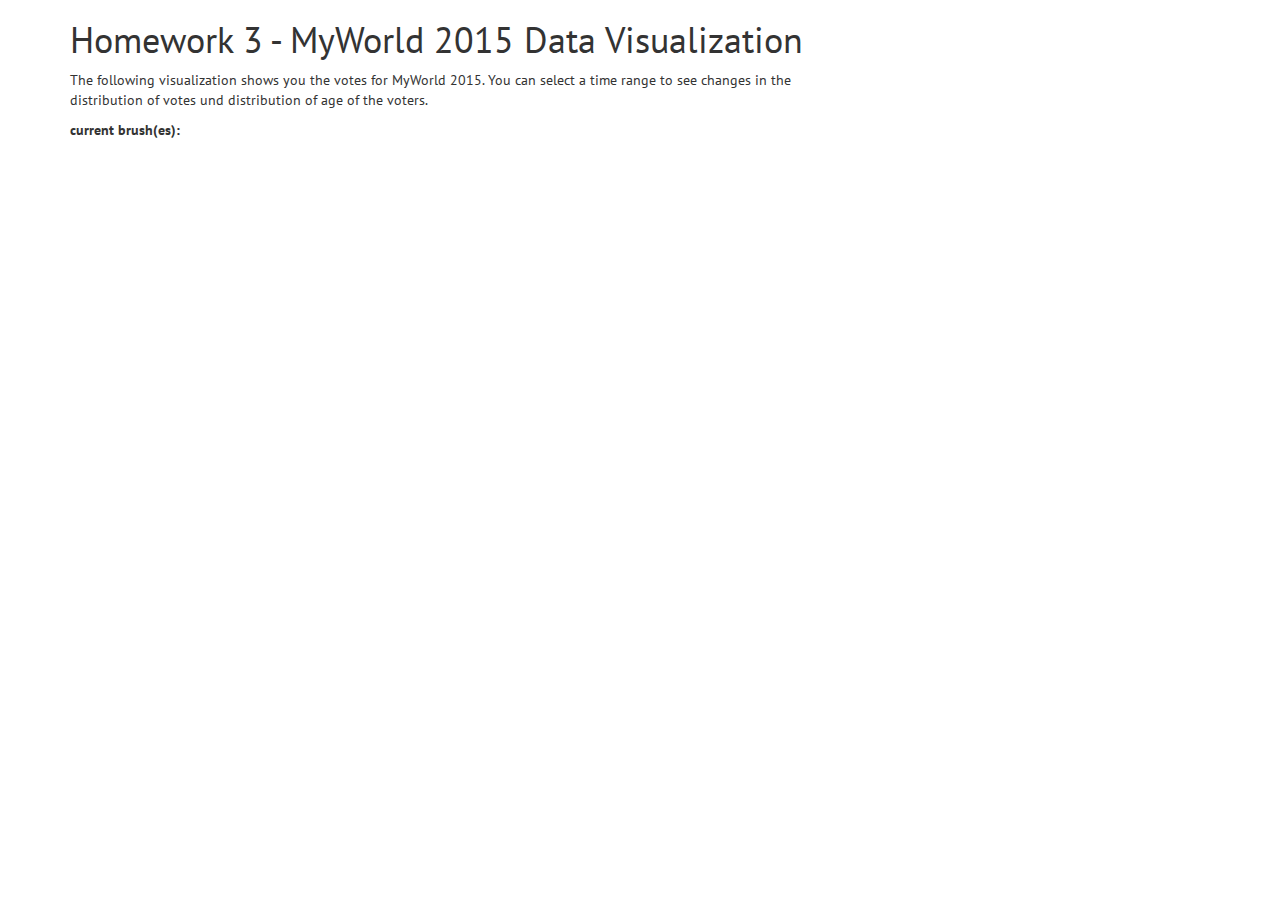
<file: hw3/index.html>
<!DOCTYPE html>
<html>
<head lang="en">
    <meta charset="UTF-8">
    <title>Homework 3 - MyWorld Data</title>

    <!-- ADD Libraries-->
    <script src="libs/d3/d3.min.js" charset="utf-8"></script>
    <script src="libs/d3/d3.svg.multibrush.js" charset="utf-8"></script>
    <script src="libs/jquery/jquery-2.1.1.min.js" charset="utf-8"></script>
    <script src="libs/bootstrap/js/bootstrap.min.js" charset="utf-8"></script>
	<script src="http://d3js.org/queue.v1.min.js" charset="utf-8"></script>


    <!--Stylesheets-->
    <link rel="stylesheet" type="text/css" href="libs/bootstrap/css/bootstrap.min.css">

    <!-- Get some nice font-->
    <link href='http://fonts.googleapis.com/css?family=PT+Sans:400,700' rel='stylesheet' type='text/css'>


    <!--------------------------------->
    <!-- FROM HERE ON IT IS HW3 stuff-->
    <!--------------------------------->

    <!-- add own vis classes-->
    <script src = "js/priovis.js"></script>
    <script src = "js/agevis.js"></script>
    <script src = "js/countvis.js"></script>

    <!-- add own stylesheet-->
    <link rel="stylesheet" type="text/css" href="css/myStyle.css">

</head>
<body>
    <div class="container">
        <h1>Homework 3 - MyWorld 2015 Data Visualization</h1>

        <div class="row">
            <div class="col-md-8 col-sm-12">
               <p> The following visualization shows you the votes for MyWorld 2015. You can select a time range to see changes in the distribution of votes und distribution of age of the voters.</p>
            </div>

        </div>

        <div class="row">
            <!--  <div class="col-md-2">
              <button class="btn btn-sm btn-primary" id="fitInBtn"> <span class="glyphicon glyphicon-resize-horizontal"></span> reset zoom </button>
            </div>-->

            <div class="col-md-8">
                <b>current brush(es):</b> <span id="brushInfo"></span>
            </div>



        </div>



        <div class="row">
            <div class="col-md-9" id="countVis"></div>
            <div class="col-md-3" id="ageVis">
            </div>
        </div>

        <div class="row">
            <div class="col-md-12" id="prioVis">
            </div>

        </div>






    </div>



    <script>
        $(function(){ // this function is called after the HTML document is fully loaded


            //==========================================
            //--- HERE IS WHERE ALL THE MAGIC STARTS --
            //==========================================


            // variables keeping global knowledge of the data
            var allData = [];
            var metaData = {};

            // this function can convert Date objects to a string
            // it can also convert strings to Date objects
            // see: https://github.com/mbostock/d3/wiki/Time-Formatting
            var dateFormatter = d3.time.format("%Y-%m-%d");


            // call this function after Data is loaded, reformatted and bound to the variables
            var initVis = function(){

                //TODO: Create an eventHandler  --> DONE :)
                var MyEventHandler = new Object();


                //TODO: Instantiate all Vis Objects here
                var count_vis = new CountVis(d3.select("#countVis"), allData, metaData, MyEventHandler);
                var age_vis = new AgeVis(d3.select("#ageVis"), allData, metaData);
				var prio_vis = new PrioVis(d3.select("#prioVis"), allData, metaData);

                // TODO: bind the eventHandler to the Vis Objects
                // events will be created from the CountVis object (nothing to do here)
                // events will be consumed by the PrioVis and AgeVis object (binding should happen here)

                 $(MyEventHandler).bind("selectionChanged", function(event, brush){
                      var ranges = brush.extent();

                        if (ranges.length == 1)
                            d3.select("#brushInfo").text(dateFormat(ranges[0][0]) + " -> " + dateFormat(ranges[0][1]))
                        else if (ranges.length == 2)
                            d3.select("#brushInfo").text(dateFormat(ranges[0][0]) + " -> " + dateFormat(ranges[0][1]) + "  &  " + dateFormat(ranges[1][0]) + " -> " + dateFormat(ranges[1][1]))
                        else
                            d3.select("#brushInfo").text("")

                      age_vis.onSelectionChange(ranges);
                      prio_vis.onSelectionChange(ranges);
                      count_vis.onSelectionChange(ranges);
                    
                  });

            }


            // call this function after both files are loaded -- error should be "null" if no error
            var dataLoaded = function (error, _allData, _metaData) {

                if (!error) {

                    // make our data look nicer and more useful:
                    // per Day we want to have an object looking like this:
                    /*
                    * {
                    *   time: .. (should be a Date object)
                    *   count: .. (number of all votes)
                    *   prios: [..,..,..,...] (array of number of votes per priority -> array length =16)
                    *   ages: [..,..,..,..] (array counts of votes per age 0-99)
                    *
                    * */


                    allData = _allData.map(function (d) {
                                var res = {
                                    time: dateFormatter.parse(d.day),
                                    count: parseInt(d["count(*)"])
                                };

                              
                                // TODO: implement that  !!
                                res.prios = d3.range(0,16).map(function(i){return d["sum(p"+i+")"]});


                                // There are also some age fields with no age specified ("") i ignore them, because I think it does not make sense to plot them.
            
                                res.ages = [];
                                d.age.forEach(function(n){
                                     if(Number.isInteger(n["age"]) && n["age"] < 123) //Oldest person alive was ~123
                                        res.ages[n["age"]]=n["count(*)"];
                                 })     

                                res.ages = d3.range(0, d3.max([100,res.ages.length])).map(function(i){
                                        return res.ages[i] || 0;
                                });  

                                // TODO: Assign the count for each age to the index position
                                // eg: res.ages[22] should contain the count value for age 22
                                // BE AWARE THAT THE DATA MIGHT CONTAIN ages >99 which you have to handle especially
                                // final result:
                                // [0,0,0,..,1034,23,...] -- array length is 100

                                return res;
                            }
                    )

                    metaData = _metaData;
                    initVis();
                }
            }
			
			
			// HELPERS 


            var dateFormat = d3.time.format("%Y-%m-%d");
			
			 var aggregateCountsForRange = function(from, to){
				 return d3.sum(allData.filter(function(d){return d.time>=from && d.time<=to;}), function(d){return d.count;})
        	}

            var startHere = function(){

                //TODO: load data here and call "dataLoaded" afterwards
                // Hint: http://giscollective.org/d3-queue-js/

				queue()
				.defer(d3.json, 'data/perDayData.json') 
				.defer(d3.json, 'data/MYWorld_fields.json') 
				.await(dataLoaded);
				
				
                // bind reset zoom button to a function (-- ONLY FOR BONUS --)
                d3.select("#fitInBtn").on("click", function() {
                    // TODO: -- ONLY FOR BONUS --
                });


            }

            startHere();
        })
    </script>
</body>
</html>
</file>
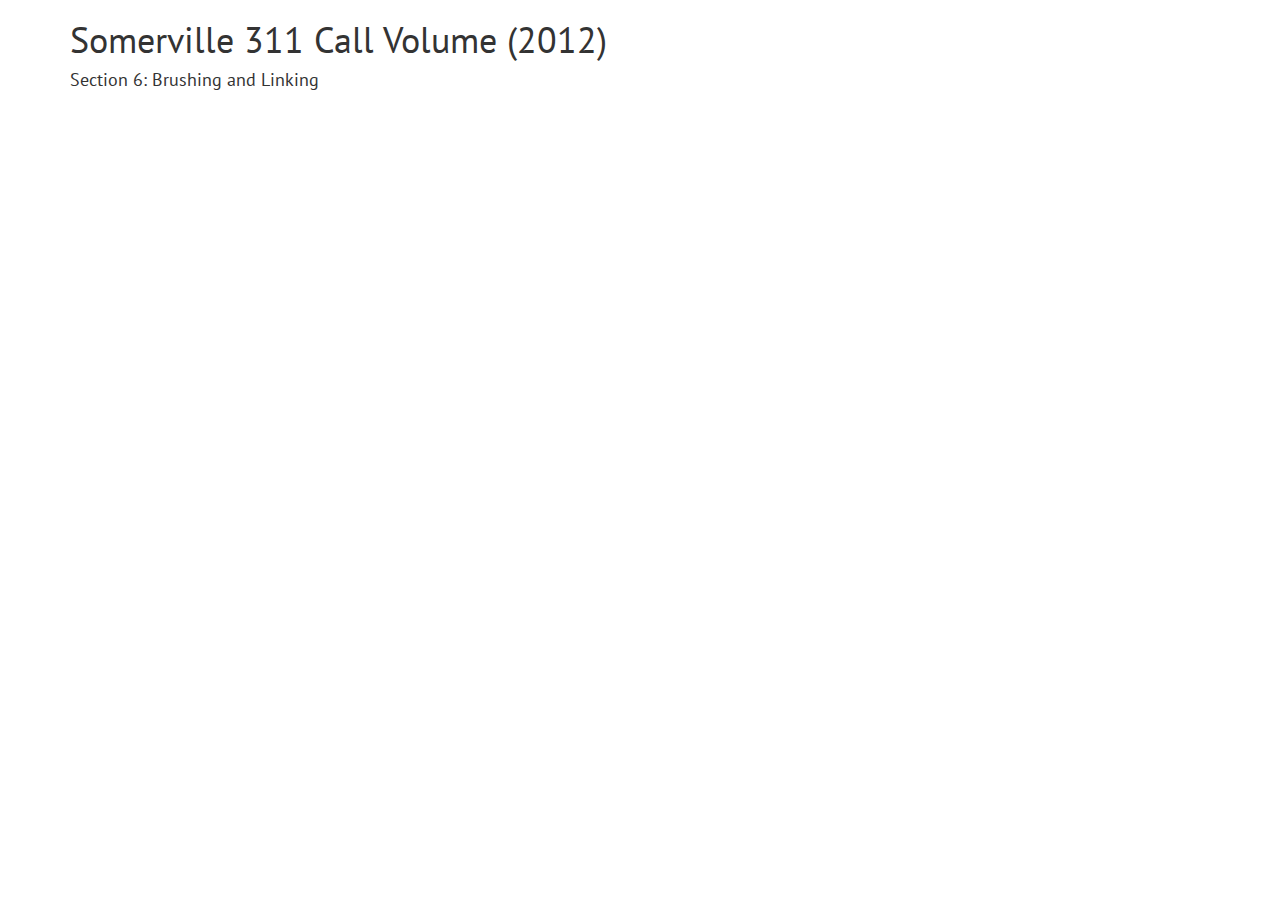
<file: section6/material/brushing/index.html>
<!DOCTYPE html>
<html>
<head>
  <link rel="stylesheet" href="https://maxcdn.bootstrapcdn.com/bootstrap/3.3.2/css/bootstrap.min.css">
  <link href='http://fonts.googleapis.com/css?family=PT+Sans:400,700' rel='stylesheet' type='text/css'>
  <script src="https://code.jquery.com/jquery-1.11.2.min.js"></script>
  <script src="http://d3js.org/d3.v3.min.js"></script>
  <script src="https://maxcdn.bootstrapcdn.com/bootstrap/3.3.2/js/bootstrap.min.js"></script>
  <script src="js/volumevis.js"></script>
  <script src="js/typevis.js"></script>

  <style type="text/css">
    body {
      font-family: 'PT Sans', sans-serif;
    }

    svg {
      font: 10px sans-serif;
      width: 100%;
    }

    .bar {
      cursor: pointer;
    }

    .bar rect {
      fill: steelblue;
    }

    .axis path,
    .axis line {
      fill: none;
      stroke: #000;
      shape-rendering: crispEdges;
    }

    .line {
      fill: none;
      stroke: steelblue;
      stroke-width: 0.5px;
    }

    .area {
      fill: steelblue;
      clip-path: url(#clip);
    }

    .brush .extent {
      stroke: #fff;
      fill-opacity: .125;
      shape-rendering: crispEdges;
    }
  </style>
</head>
<body>
  <div class="container">
    <h1>Somerville 311 Call Volume (2012)</h1>
    <h4>Section 6: Brushing and Linking</h4>
    <div class="row">
      <div class="col-md-9" id="volumeVis">
      </div>
      <div class="col-md-3" id="typeVis">
      </div>
    </div>
    <div class="row">
      <div class="col-md-12" id="typeVis2">
      </div>
    </div>
  </div>

<script type="text/javascript">

// variable keeping global knowledge of the data
var allData;

// this function can convert Date objects to a string
// it can also convert strings to Date objects
// see: https://github.com/mbostock/d3/wiki/Time-Formatting
var dateFormatter = d3.time.format("%Y-%m-%d");

var initVis = function(){

  // creates an eventHandler
  var MyEventHandler = new Object();

  // instantiates all Vis Objects here
  var volume_vis = new VolumeVis(d3.select("#volumeVis"), allData, MyEventHandler);
  var type_vis = new TypeVis(d3.select("#typeVis"), allData, MyEventHandler);

  $(MyEventHandler).bind("selectionChanged", function(event, type){
      volume_vis.onSelectionChange(type);
  });
}

var startHere = function() {

  d3.json("../data.json", function(error, data) {
    if (!error) {
      // Parse date string into Javascript objects
      data.forEach(function(d) {
        d.date = dateFormatter.parse(d.date);
      });

      allData = data;
      initVis();
    }
  });
}

startHere();


/**
 * Helper function that gets the width of a D3 element
 */
var getInnerWidth = function(element) {
    var style = window.getComputedStyle(element.node(), null);

    return parseInt(style.getPropertyValue('width'));
}

</script>
</body>
</html>
</file>
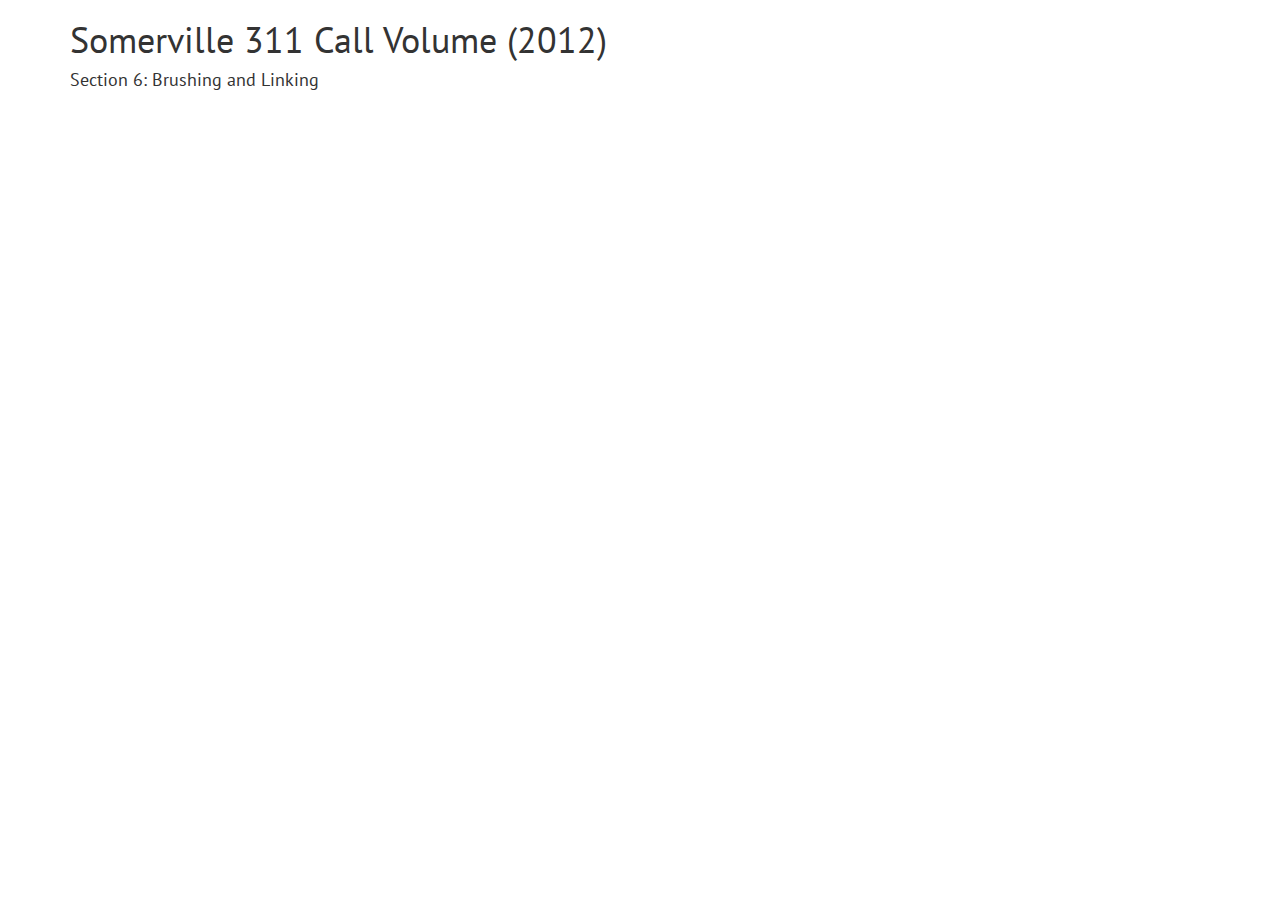
<file: section6/material/debug/index.html>
<!DOCTYPE html>
<html>
<head>
  <link rel="stylesheet" href="https://maxcdn.bootstrapcdn.com/bootstrap/3.3.2/css/bootstrap.min.css">
  <link href='http://fonts.googleapis.com/css?family=PT+Sans:400,700' rel='stylesheet' type='text/css'>
  <script src="https://code.jquery.com/jquery-1.11.2.min.js"></script>
  <script src="http://d3js.org/d3.v3.min.js"></script>
  <script src="https://maxcdn.bootstrapcdn.com/bootstrap/3.3.2/js/bootstrap.min.js"></script>
  <script src="js/volumevis.js"></script>
  <script src="js/typevis.js"></script>

  <style type="text/css">
    body {
      font-family: 'PT Sans', sans-serif;
    }

    svg {
      font: 10px sans-serif;
      width: 100%;
    }

    .bar rect {
      fill: steelblue;
    }

    .axis path,
    .axis line {
      fill: none;
      stroke: #000;
      shape-rendering: crispEdges;
    }

    .line {
      fill: none;
      stroke: steelblue;
      stroke-width: 0.5px;
    }

    .area {
      fill: steelblue;
      clip-path: url(#clip);
    }
  </style>
</head>
<body>
  <div class="container">
    <h1>Somerville 311 Call Volume (2012)</h1>
    <h4>Section 6: Brushing and Linking</h4>
    <div class="row">
      <div class="col-md-9" id="volumeVis">
      </div>
      <div class="col-md-3" id="typeVis">
      </div>
    </div>
  </div>

<script type="text/javascript">

// variable keeping global knowledge of the data
var allData;

// this function can convert Date objects to a string
// it can also convert strings to Date objects
// see: https://github.com/mbostock/d3/wiki/Time-Formatting
var dateFormatter = d3.time.format("%Y-%m-%d");

var initVis = function(){

  // instantiates all Vis Objects here
  volume_vis = new VolumeVis(d3.select("#volumeVis"), allData);

  debugger;
  type_vis = new TypeVis(d3.select("#typeVis"), allData);

}

var startHere = function() {

  d3.json("../data.json", function(error, data) {
    if (!error) {
      // Parse date string into Javascript objects
      data.forEach(function(d) {
        d.date = dateFormatter.parse(d.date);
      });

      allData = data;
      initVis();
    }
  });
}

startHere();


/**
 * Helper function that gets the width of a D3 element
 */
var getInnerWidth = function(element) {
    var style = window.getComputedStyle(element.node(), null);

    return parseInt(style.getPropertyValue('width'));
}

</script>
</body>
</html>
</file>
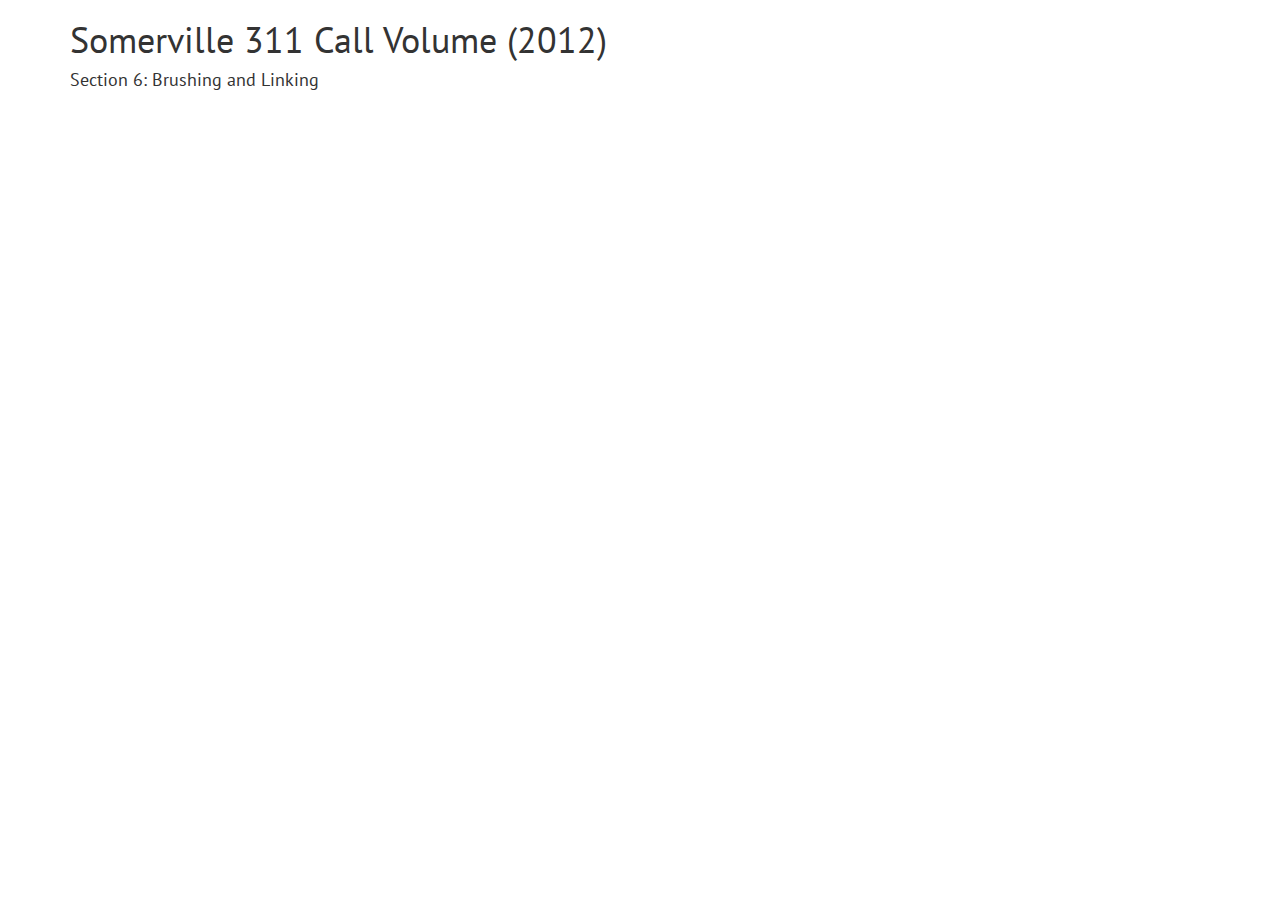
<file: section6/material/interactive/index.html>
<!DOCTYPE html>
<html>
<head>
  <link rel="stylesheet" href="https://maxcdn.bootstrapcdn.com/bootstrap/3.3.2/css/bootstrap.min.css">
  <link href='http://fonts.googleapis.com/css?family=PT+Sans:400,700' rel='stylesheet' type='text/css'>
  <script src="https://code.jquery.com/jquery-1.11.2.min.js"></script>
  <script src="http://d3js.org/d3.v3.min.js"></script>
  <script src="https://maxcdn.bootstrapcdn.com/bootstrap/3.3.2/js/bootstrap.min.js"></script>
  <script src="js/volumevis.js"></script>
  <script src="js/typevis.js"></script>

  <style type="text/css">
    body {
      font-family: 'PT Sans', sans-serif;
    }

    svg {
      font: 10px sans-serif;
      width: 100%;
    }

    .bar {
      cursor: pointer;
    }

    .bar rect {
      fill: steelblue;
    }

    .axis path,
    .axis line {
      fill: none;
      stroke: #000;
      shape-rendering: crispEdges;
    }

    .line {
      fill: none;
      stroke: steelblue;
      stroke-width: 0.5px;
    }

    .area {
      fill: steelblue;
      clip-path: url(#clip);
    }

    .brush .extent {
      stroke: #fff;
      fill-opacity: .125;
      shape-rendering: crispEdges;
    }
  </style>
</head>
<body>
  <div class="container">
    <h1>Somerville 311 Call Volume (2012)</h1>
    <h4>Section 6: Brushing and Linking</h4>
    <div class="row">
      <div class="col-md-9" id="volumeVis">
      </div>
      <div class="col-md-3" id="typeVis">
      </div>
    </div>
    <div class="row">
      <div class="col-md-12" id="typeVis2">
      </div>
    </div>
  </div>

<script type="text/javascript">

// variable keeping global knowledge of the data
var allData;

// this function can convert Date objects to a string
// it can also convert strings to Date objects
// see: https://github.com/mbostock/d3/wiki/Time-Formatting
var dateFormatter = d3.time.format("%Y-%m-%d");

var initVis = function(){

  // creates an eventHandler
  var MyEventHandler = new Object();

  // instantiates all Vis Objects here (made global for demo)
  volume_vis = new VolumeVis(d3.select("#volumeVis"), allData, MyEventHandler);
  type_vis = new TypeVis(d3.select("#typeVis"), allData, MyEventHandler);

}

var startHere = function() {

  d3.json("../data.json", function(error, data) {
    if (!error) {
      // Parse date string into Javascript objects
      data.forEach(function(d) {
        d.date = dateFormatter.parse(d.date);
      });

      allData = data;
      initVis();
    }
  });
}

startHere();


/**
 * Helper function that gets the width of a D3 element
 */
var getInnerWidth = function(element) {
    var style = window.getComputedStyle(element.node(), null);

    return parseInt(style.getPropertyValue('width'));
}

</script>
</body>
</html>
</file>
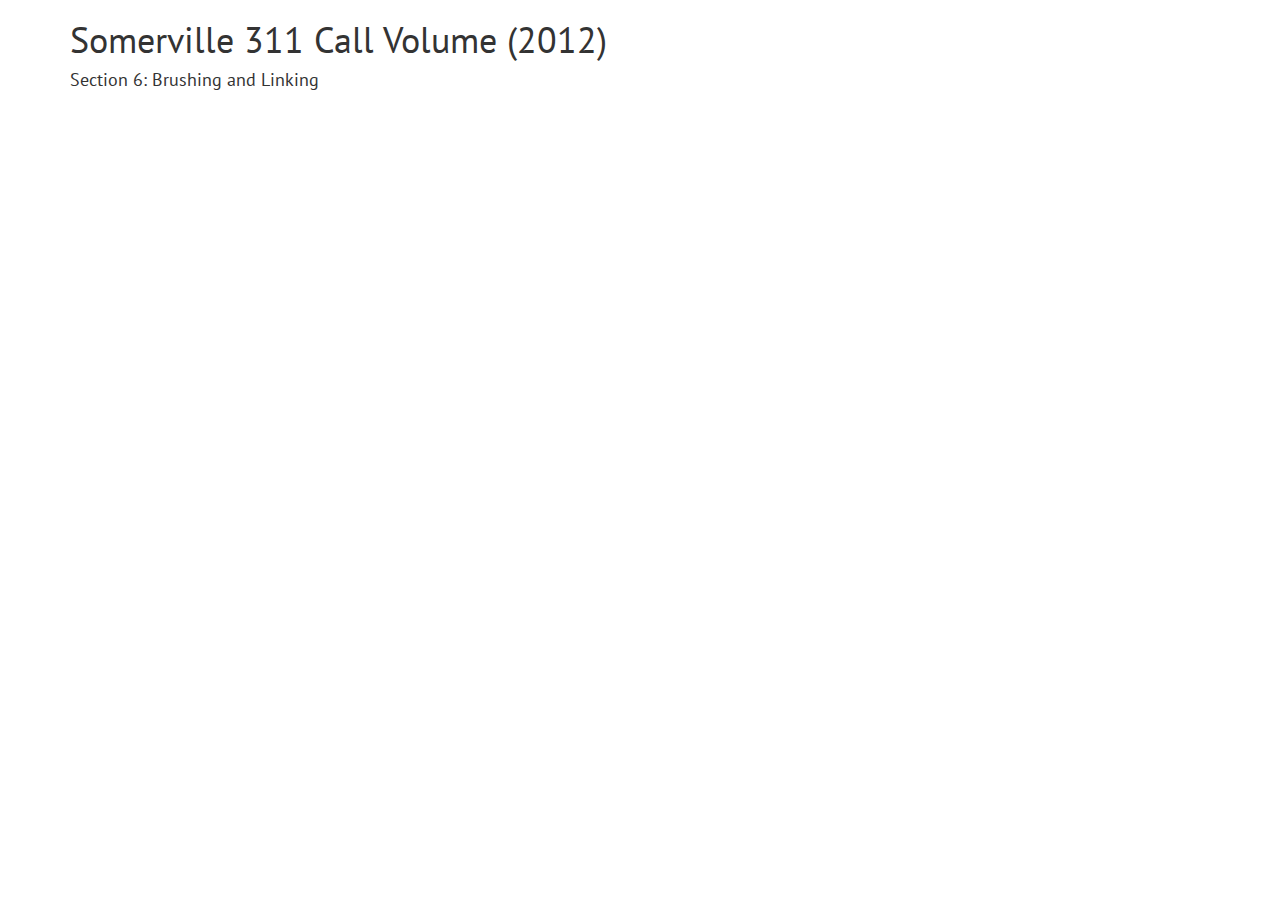
<file: section6/material/start/index.html>
<!DOCTYPE html>
<html>
<head>
  <link rel="stylesheet" href="https://maxcdn.bootstrapcdn.com/bootstrap/3.3.2/css/bootstrap.min.css">
  <link href='http://fonts.googleapis.com/css?family=PT+Sans:400,700' rel='stylesheet' type='text/css'>
  <script src="https://code.jquery.com/jquery-1.11.2.min.js"></script>
  <script src="http://d3js.org/d3.v3.min.js"></script>
  <script src="https://maxcdn.bootstrapcdn.com/bootstrap/3.3.2/js/bootstrap.min.js"></script>
  <script src="js/volumevis.js"></script>
  <script src="js/typevis.js"></script>

  <style type="text/css">
    body {
      font-family: 'PT Sans', sans-serif;
    }

    svg {
      font: 10px sans-serif;
      width: 100%;
    }

    .bar rect {
      fill: steelblue;
    }

    .axis path,
    .axis line {
      fill: none;
      stroke: #000;
      shape-rendering: crispEdges;
    }

    .line {
      fill: none;
      stroke: steelblue;
      stroke-width: 0.5px;
    }

    .area {
      fill: steelblue;
      clip-path: url(#clip);
    }
  </style>
</head>
<body>
  <div class="container">
    <h1>Somerville 311 Call Volume (2012)</h1>
    <h4>Section 6: Brushing and Linking</h4>
    <div class="row">
      <div class="col-md-9" id="volumeVis">
      </div>
      <div class="col-md-3" id="typeVis">
      </div>
    </div>
    <div class="row">
      <div class="col-md-12" id="typeVis2">
      </div>
    </div>
  </div>

<script type="text/javascript">

// variable keeping global knowledge of the data
var allData;

// this function can convert Date objects to a string
// it can also convert strings to Date objects
// see: https://github.com/mbostock/d3/wiki/Time-Formatting
var dateFormatter = d3.time.format("%Y-%m-%d");

var initVis = function(){

  // instantiates all Vis Objects here
  volume_vis = new VolumeVis(d3.select("#volumeVis"), allData);

  // TODO: also initialize TypeVis

}

var startHere = function() {

  d3.json("../data.json", function(error, data) {
    if (!error) {
      // Parse date string into Javascript objects
      data.forEach(function(d) {
        d.date = dateFormatter.parse(d.date);
      });

      allData = data;
      initVis();
    }
  });
}

startHere();


/**
 * Helper function that gets the width of a D3 element
 */
var getInnerWidth = function(element) {
    var style = window.getComputedStyle(element.node(), null);

    return parseInt(style.getPropertyValue('width'));
}

</script>
</body>
</html>
</file>
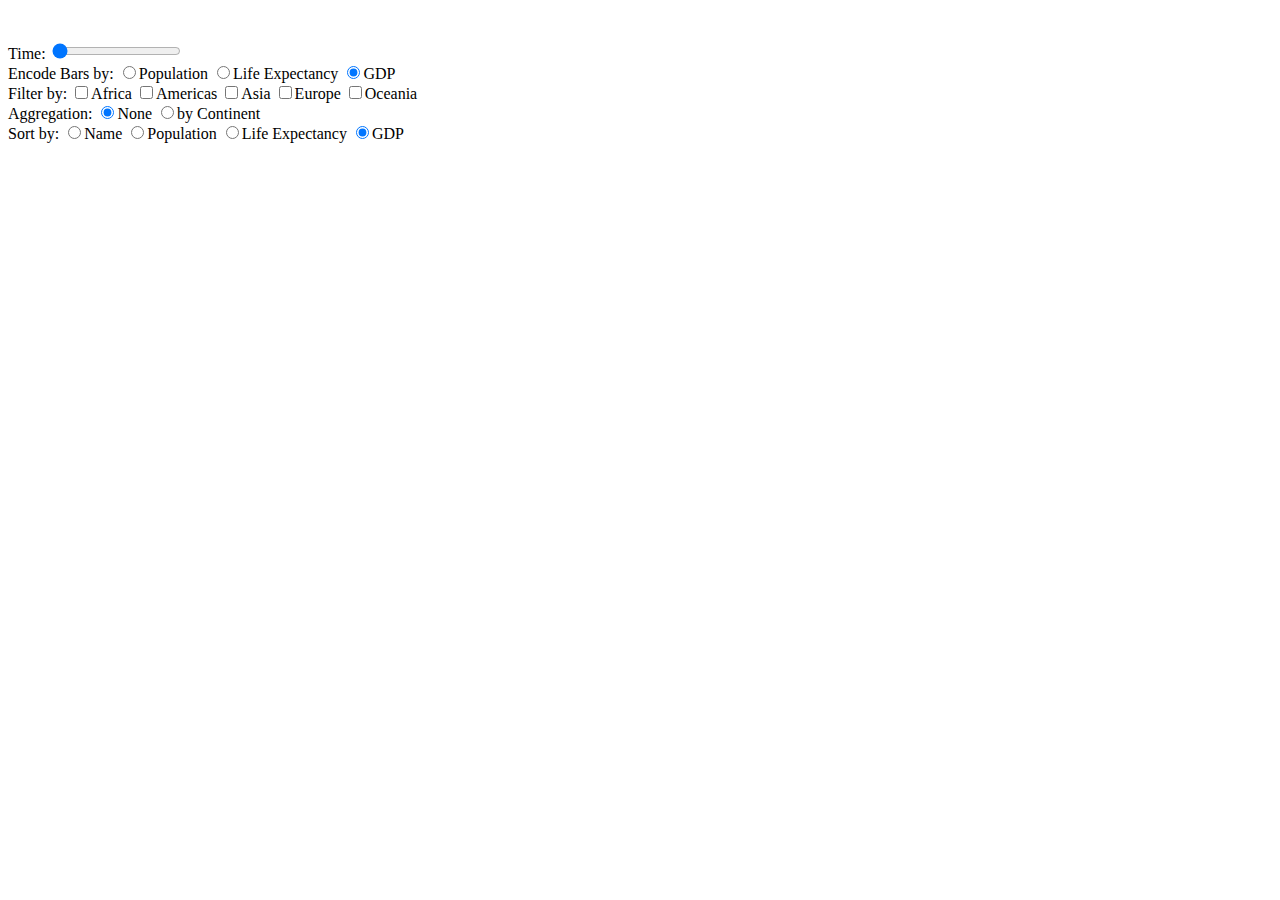
<file: hw1/barchart.html>
<!DOCTYPE html>
<html lang="en">
<meta charset="utf-8">
<head>
<script src="http://d3js.org/d3.v3.min.js"></script>
  <style type="text/css">
    rect {
        fill-opacity:.8;
	}
	
	text {
		font-size: 70%;
	}
  </style>
</head>
<body>
	<pre>
	</pre>
	<div>
		<label>Time: <span id="year_min"></span><input type="range" name="points" min="1995" max="2012" step="1" value="0" id="slider-time"><span id="year_max"></span></label>
	</div>
	<div>	
		Encode Bars by:
		<label><input type="radio" name="ColumnSelection" value="select_population">Population</label>	
		<label><input type="radio" name="ColumnSelection" value="select_life_expectancy">Life Expectancy</label>		
		<label><input type="radio" name="ColumnSelection" value="select_gdp" checked="checked">GDP</label>	
	</div>
	<div>
		Filter by: 
		<label><input type="checkbox" name="Filter" value="Africa" title="Africa"></input>Africa</label>
		<label><input type="checkbox" name="Filter" value="Americas" title="Americas"></input>Americas</label>
		<label><input type="checkbox" name="Filter" value="Asia" title="Asia"></input>Asia</label>
		<label><input type="checkbox" name="Filter" value="Europe" title="Europe"></input>Europe</label>
		<label><input type="checkbox" name="Filter" value="Oceania" title="Oceania"></input>Oceania</label>	
	</div>
	<div>	
		Aggregation:
		<label><input type="radio" name="Aggregation" value="None" checked="checked">None</label>	
		<label><input type="radio" name="Aggregation" value="Continent">by Continent</label>	
	</div>
		<div>	
			Sort by:
			<label><input type="radio" name="Sorting" value="sort_name">Name</label>	
			<label><input type="radio" name="Sorting" value="sort_population">Population</label>	
			<label><input type="radio" name="Sorting" value="sort_life_expectancy">Life Expectancy</label>		
			<label><input type="radio" name="Sorting" value="sort_gdp" checked="checked">GDP</label>	
	</div>
  <script type="text/javascript">
 
  var margin = {top: 40, bottom: 10, left:130, right: 340};
  var width = 1000 - margin.left - margin.right;
  var height = 1850 - margin.top - margin.bottom;
 
    var xScale = d3.scale.linear().range([0, width]);
   // var yScale = d3.scale.ordinal().rangeRoundBands([0, height], 0.8, 0);
	var colorScale = d3.scale.category10();
 
    var svg = d3.select("body").append("svg")
                .attr("width", width+margin.left+margin.right)
                .attr("height", height+margin.top+margin.bottom);
	
	var g = svg.append("g")
	.attr("transform", "translate("+margin.left+","+margin.top+")");
	
	var groups = [];
	var bars = [];
	var labels  = [];
	
	var min = 0;
	var max = 0;
 
	d3.json("data/countries_1995_2012.json", function(data) {
		var continentSelection = [];	
		
		function updateYearsRange(input_data) {
				
				// make sure that we catch datasets that might have bigger date ranges than others
				var allYearData = [];
				input_data.forEach(function(country) { 
					country.years.forEach(function(yearData) {
						allYearData.push(yearData); 
					});
				});
				
				var range = {
					"minimum": d3.min(allYearData, function(d) {return d.year; }), 
				    "maximum": d3.max(allYearData, function(d) {return d.year; })
				};
					
				d3.select("span[id=year_min]").text(range["minimum"]);	
				d3.select("span[id=year_max]").text(range["maximum"]);
				d3.select("input[id=slider-time]")
				  .attr("min", range["minimum"])
				  .attr("max", range["maximum"]);			
			  }
			  
			  
		function getFilteredData(input_data) {
			//filter by selected year
			selected_year_key = d3.select("input[id=slider-time]")[0][0]["value"]
			for (var i = 0; i < input_data.length; i++) {
				selected_year_values = d3.nest()
				  .key(function(d) {  return d.year; })
				  .map(input_data[i].years)[selected_year_key][0]
		
				for (var key in selected_year_values) { 
					input_data[i][key] = selected_year_values[key];
				}
			}
			
			//filter by selected continents
			return input_data.filter(function(d){ 
				if (continentSelection.length == 0) {
					return true;
				} else {
					return continentSelection.indexOf(d["continent"]) >= 0;
				}
			});
		}
		
		//mode: 0=create, 1=update 
		function updateBars(mode, transitionAnimation) {
			continentSelection = [];
	  
		    d3.selectAll("input").each(function(d) { 
		      if(d3.select(this).attr("type") == "checkbox" && d3.select(this).node().checked) {
				  continentSelection.push(d3.select(this).attr("value"));
		      }
		    })
			//console.log(continentSelection);
			
			filteredData = getFilteredData(data);
			
			if (d3.select("input[value=Continent]")[0][0]["checked"] == true) {
				
				var nested_data = d3.nest()
  				.key(function(d) {  return d.continent; })
  				.rollup(function(leaves) { return { 
					"name": leaves.length, "gdp": d3.sum(leaves, function(d) {return d.gdp;}), "population": d3.sum(leaves, function(d) {return d.population;}), "name": leaves[0]["continent"], "continent": leaves[0]["continent"], "life_expectancy": d3.mean(leaves, function(d) {return d.life_expectancy;}),  "year": d3.mean(leaves, function(d) {return d.year;}) }; })
				.entries(filteredData);	
				
				drawBars(nested_data.map(function(i){return i["values"];}), mode, transitionAnimation);
			} else {
				drawBars(filteredData, mode, transitionAnimation);
			}
		}
			  
		  
		//mode: 0=create, 1=update 
		function drawBars(data_draw, mode, transitionAnimation) {
	 		
			var selectedColumn = "";
			
			if (d3.select("input[value=select_life_expectancy]")[0][0]["checked"] == true) {
				selectedColumn = "life_expectancy";
			} else if (d3.select("input[value=select_gdp]")[0][0]["checked"] == true) {
				selectedColumn = "gdp";	
			} else {
				selectedColumn = "population";		
			}
			
			max = d3.max(data_draw, function(d) { return d[selectedColumn]; } );
	        min = 0;
	
	        xScale.domain([min, max]);
	        //yScale.domain([min, data_draw.length]);
			colorScale.domain([min, max]);
			
			bar_height = 10 //height / (data_draw.length + 5);
			
			groups = g
					    .selectAll("g")
	                    .data(data_draw);
						
			if (mode == 0) {
				 groups
	                  .enter()
					  .append("g")
					  .attr("transform",  function(d, i) {
						  return "translate("+xScale(min)+","+((bar_height + 5) * i)+")";
					  });
	 
				  bars =  groups.append("rect")
                    .attr("width", function(d) { 
						return xScale(d[selectedColumn]); })
					.attr("height", bar_height)
                    .attr("x", 3)
                    .attr("y", 0)
					.attr("fill", function(d) { 
						return colorScale(d[selectedColumn]); });	
		
						labels = groups.append("text")
					.attr("x", 0)
					.attr("y", 0)
			      .attr("dy", ".8em")
				  .attr("text-anchor", "end")
				  .attr("class", "labels")
			      .text(function(d) { 
					  return d.name; });		
					  
					  values =  groups.append("text")
					.attr("x", function(d) { 
						return xScale(d[selectedColumn]) + 6; })
					.attr("y", 0)
			      .attr("dy", ".8em")
				  .attr("class", "values")
			      .text(function(d) { 
					    
					  switch (selectedColumn) {
					  case "gdp": return  d3.format(".1fixed")(d[selectedColumn]/1000000000) + " Bn";
					  case "life_expectancy": return d3.format(".1fixed")(d[selectedColumn]);
					  case "population": return d3.format(",")(d[selectedColumn]);
					  default: return d[selectedColumn];
				  }
			  });	
				  
				
			} else {
				
				groups.exit()
					.remove();
					
				newGroups= groups
	                  .enter()
					  .append("g")
					  
					  
				
				//create new elements	  
				bars = newGroups.append("rect")
					.attr("height", bar_height)
                    .attr("x", 3)
                    .attr("y", 0)
					/*.style("fill-opacity", 0)
					.transition()
					.duration(500)
					.style("fill-opacity", 1)*/;
		
				labels = groups.append("text")
					.attr("x", 0)
					.attr("y", 0)
			    	.attr("dy", ".8em")
				 	.attr("text-anchor", "end")
				 	.attr("class", "labels");		
					  
				values =  groups.append("text")
					.attr("y", 0)
			     	.attr("dy", ".8em")
				 	.attr("class", "values");		
				
				//Update all
				groups
					  .attr("transform",  function(d, i) {
						  return "translate("+xScale(min)+","+((bar_height + 5) * i)+")";
					  });
	 
				groups.select("rect")
                    .attr("width", function(d) { 
						return xScale(d[selectedColumn]); })
					.attr("fill", function(d) { 
						return colorScale(d[selectedColumn]); });	
		
				groups.select("text.labels")
			      .text(function(d) { 
					  return d.name; });		
					  
				groups.select("text.values")
					.attr("x", function(d) { 
						return xScale(d[selectedColumn]) + 6; })
			     	.text(function(d) { 
					    
					  switch (selectedColumn) {
					  case "gdp": return  d3.format(".1fixed")(d[selectedColumn]/1000000000) + " Bn";
					  case "life_expectancy": return d3.format(".1fixed")(d[selectedColumn]);
					  case "population": return d3.format(",")(d[selectedColumn]);
					  default: return d[selectedColumn];
				  }
			  });	
			    
			  sortBars(0);				
			
		 	  }
		  
		  
		  //Animate transition if we are not only sorting the current view (sortingAnimation=0)
		  if (transitionAnimation > 0) {
		   		groups.style("fill-opacity", 0)
					.transition()
					.duration(300)
					.style("fill-opacity", 1);
					
				groups.
				select("rect").style("fill-opacity", 0)
					.transition()
					.duration(300)
					.style("fill-opacity", 1);
					
		   }
		   
 		}
		
		function sortBars(sortingAnimation) {
			// Sort Elements		 
			var selectedSortColumn = "";
				
			if (d3.select("input[value=sort_life_expectancy]")[0][0]["checked"] == true) {
				selectedSortColumn = "life_expectancy";
			} else if (d3.select("input[value=sort_gdp]")[0][0]["checked"] == true) {
				selectedSortColumn = "gdp";	
			} else if (d3.select("input[value=sort_population]")[0][0]["checked"] == true) {
				selectedSortColumn = "population";	
			} else {
				selectedSortColumn = "name";		
			}
			
			groupsToSort = g.selectAll("g").sort(function (a,b) {
				if (a[selectedSortColumn] == b[selectedSortColumn]) 
				{
					return smartSort(a["name"], b["name"]); // break ties by sorting by country name
				} else {
					return smartSort(a[selectedSortColumn], b[selectedSortColumn]);	
				}
				
			})
		
			if (sortingAnimation > 0) {
				groupsToSort =	groupsToSort
					.transition()
					.duration(500)
			}
			
			groupsToSort.attr("transform",  function(d, i) {
				return "translate("+xScale(min)+","+((bar_height + 5) * i)+")";
			 });
		}
		
		 //Sorts columns with strings lexicographic (A-Z) and columns with numbers numerically (Big to Small)
		  function smartSort(a, b) {
			  switch (typeof(a)) {
				  case "string": return d3.ascending(a, b);
				  case "number": return b - a; //https://developer.mozilla.org/en-US/docs/Web/JavaScript/Reference/Global_Objects/Array/sort
				  default: return d3.ascending(a, b);
			  }
		  } 
		
		  
	      d3.selectAll("input").on("change", function() { updateBars(1, 1); }); //default transition animation
	      d3.selectAll("input[name=Sorting]").on("change", function() { sortBars(1); });  // sort animination, no transition animation
		  d3.selectAll("input#slider-time").on("change","").on("input", function() { updateBars(1, 0); }); //no transition animation
		  
		drawBars(getFilteredData(data), 0, 0);
		updateYearsRange(data); 
    });
  </script>
</body>
</html>
</file>
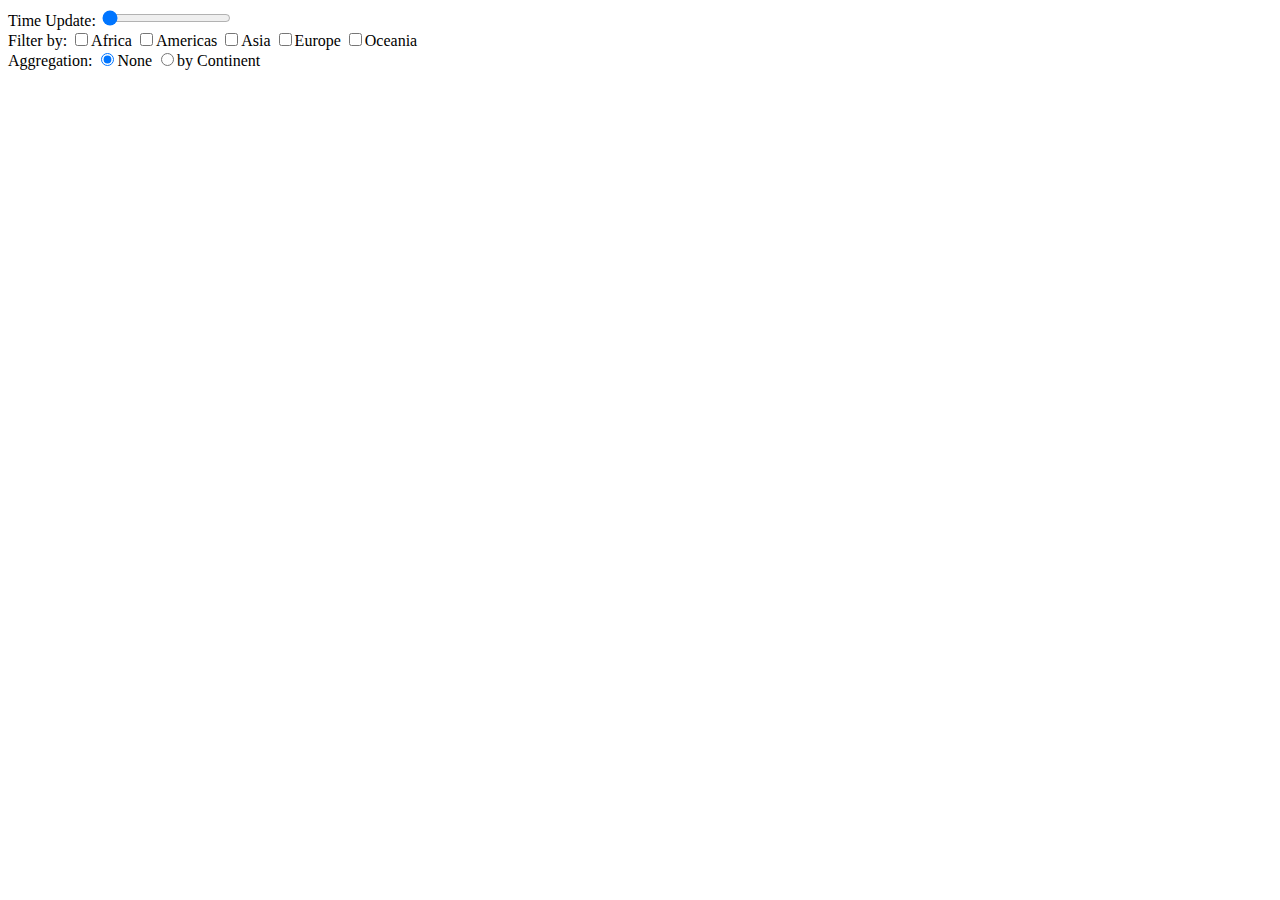
<file: hw1/table.html>
<!DOCTYPE html>
<html lang="en">
<meta charset="utf-8">
  <head>
  	<style type="text/css">
	
 	.row:nth-child(odd) {
  		background-color: #CCCCCC;
	}
	
	th {
		font-family: "Palatino Linotype", "Book Antiqua", Palatino, serif;
		cursor: default;
	}
	
	caption {
		font-weight: bold;
		border: 1px solid gray;
		border-bottom: none;
		padding: 4px;
	}
	
	table {
	   border-collapse: collapse;
	   margin-top: 25px;
	}
	
	table, th, td {
	    border: 1px solid gray;
	}
	
	tbody>tr> td:nth-child(-n+2) {
		text-align: center;
	}
	
	tbody>tr> td:nth-child(n+3) {
		text-align: right;
	}
	
	</style>
  </head>
  <body>
	<div>
		<label>Time Update: <span id="year_min"></span><input type="range" name="points" min="1995" max="2012" step="1" value="0" id="slider-time" oninput=";"><span id="year_max"></span></label>
	</div>
	<div>
		Filter by: 
		<label><input type="checkbox" name="Africa" value="Africa" title="Africa"></input>Africa</label>
		<label><input type="checkbox" name="Americas" value="Americas" title="Americas"></input>Americas</label>
		<label><input type="checkbox" name="Asia" value="Asia" title="Asia"></input>Asia</label>
		<label><input type="checkbox" name="Europe" value="Europe" title="Europe"></input>Europe</label>
		<label><input type="checkbox" name="Oceania" value="Oceania" title="Oceania"></input>Oceania</label>	
	</div>
	<div>	
		Aggregation:
		<label><input type="radio" name="Aggregation" value="None" checked="checked">None</label>	
		<label><input type="radio" name="Aggregation" value="Continent">by Continent</label>	
	</div>
	
	<script src="http://d3js.org/d3.v3.min.js"></script>
	<script>
	d3.json("data/countries_1995_2012.json", function(error, data){
			
        var columns = Object.keys(data[0]);
		var display_columns = ["name", "continent", "gdp", "life_expectancy", "population", "year"];
		var continentSelection = [];
		
		function updateYearsRange(input_data) {
				
				// make sure that we catch datasets that might have bigger date ranges than others
				var allYearData = [];
				input_data.forEach(function(country) { 
					country.years.forEach(function(yearData) {
						allYearData.push(yearData); 
					});
				});
				
				var range = {
					"minimum": d3.min(allYearData, function(d) {return d.year; }), 
				    "maximum": d3.max(allYearData, function(d) {return d.year; })
				};
					
				d3.select("span[id=year_min]").text(range["minimum"]);	
				d3.select("span[id=year_max]").text(range["maximum"]);
				d3.select("input[id=slider-time]")
				  .attr("min", range["minimum"])
				  .attr("max", range["maximum"]);
					
					
		}
	
		function getFilteredData(input_data) {
			//filter by selected year
			selected_year_key = d3.select("input[id=slider-time]")[0][0]["value"]
			for (var i = 0; i < input_data.length; i++) {
				selected_year_values = d3.nest()
				  .key(function(d) {  return d.year; })
				  .map(input_data[i].years)[selected_year_key][0]
		
				for (var key in selected_year_values) { 
					input_data[i][key] = selected_year_values[key];
				}
			}
			
			//filter by selected continents
			return input_data.filter(function(d){ 
				if (continentSelection.length == 0) {
					return true;
				} else {
					return continentSelection.indexOf(d["continent"]) >= 0;
				}
			});
		}
		
		function updateTable() {
			continentSelection = [];
	  
		    d3.selectAll("input").each(function(d) { 
		      if(d3.select(this).attr("type") == "checkbox" && d3.select(this).node().checked) {
			    continentSelection.push(d3.select(this).attr("name"));
		      }
		  	})
			
			filteredData = getFilteredData(data);
			
			if (d3.select("input[value=Continent]")[0][0]["checked"] == true) {
				
				var nested_data = d3.nest()
  				.key(function(d) {  return d.continent; })
  				.rollup(function(leaves) { return { 
					"name": leaves.length, "gdp": d3.sum(leaves, function(d) {return d.gdp;}), "population": d3.sum(leaves, function(d) {return d.population;}), "name": leaves[0]["continent"], "continent": leaves[0]["continent"], "life_expectancy": d3.mean(leaves, function(d) {return d.life_expectancy;}),  "year": d3.mean(leaves, function(d) {return d.year;}) }; })
				.entries(filteredData);	
				
				drawTable(nested_data.map(function(i){return i["values"];}));
			} else {
				drawTable(filteredData);
			}
		}
		
		var currentSort = {"column": "name", "order": 1}
			 
		 function sortColumns() {
			d3.selectAll("th").text(function( d ) {
		    	return d.replace("▴", "").replace("▾", "");
		    })
	        
			d3.select("th#column_" + currentSort["column"]).text(function( d ) {
				return d + (currentSort["order"] > 0 ? "▴" : "▾");
		  	})  
			
			
	        tbody.selectAll("tr").sort(function(a, b) {
				if (a[currentSort["column"]] == b[currentSort["column"]]) // break ties by sorting by country name
				{
					return smartSort(a["name"], b["name"]) * currentSort["order"]; 
				} else {
					return smartSort(a[currentSort["column"]], b[currentSort["column"]]) * currentSort["order"];	
				}
	        });
			
			//Sorts columns with strings lexicographic (A-Z) and columns with numbers numerically (Big to Small)
			  function smartSort(a, b) {
				  switch (typeof(a)) {
					  case "string": return d3.ascending(a, b);
					  case "number": return a - b; //https://developer.mozilla.org/en-US/docs/Web/JavaScript/Reference/Global_Objects/Array/sort
					  default: return d3.ascending(a, b);
				  }
			  } 
		}
		
		function drawTable(data_draw) {
	 	  d3.select('table').remove();	
			
	      var table = d3.select("body").append("table");
          thead = table.append("thead")
                       .attr("class", "thead");
          tbody = table.append("tbody");
		  
		 
	        table.append("caption")
	          .html("World Countries Ranking");
			 
			  
	        thead.append("tr").selectAll("th")
			.data(display_columns)
	        .enter()
	          .append("th")
	          .text(function(d) { return d; })
			  .attr("id", function(d) { return "column_" + d; } )
	          .on("click", function(header, i) {
				if (header == "year") { //year is always the same, so sorting makes no sense
					  return;
				} 
				
				currentSort["order"] =  (currentSort["column"] == header) ?	currentSort["order"] * -1 : -1; //toggle sort order or set default sort order (DESC)
				currentSort["column"] = header;
				
				return sortColumns();
	          });
	
	        var rows = tbody.selectAll("tr.row")
			.data(data_draw)	 
			  .enter()
	          .append("tr").attr("class", "row");
	
			  var cells = rows.selectAll("td")
	          .data(function(row) {
	              return d3.range(display_columns.length).map(function(column, i) {
					  
					  var current_column = display_columns[i];
					  
					  switch (current_column) {
						  case "gdp": return  d3.format(".1fixed")(row[current_column]/1000000000) + " Bn";
						  case "life_expectancy": return d3.format(".1fixed")(row[current_column]);
						  case "population": return d3.format(",")(row[current_column]);
						  default: return row[current_column];
					  }
	                  
		            });
		          })
		          .enter()
		          .append("td") 
		          .text(function(d) { return d; })
				  
			sortColumns();
		  }
		  
		  d3.selectAll("input").on("change", function() { updateTable(); });
		  d3.selectAll("input").on("input", function() { updateTable(); });
		
		  updateYearsRange(data);  
		  drawTable(getFilteredData(data));
		  

      });
    </script> 
  </body>
  </html>
</file>
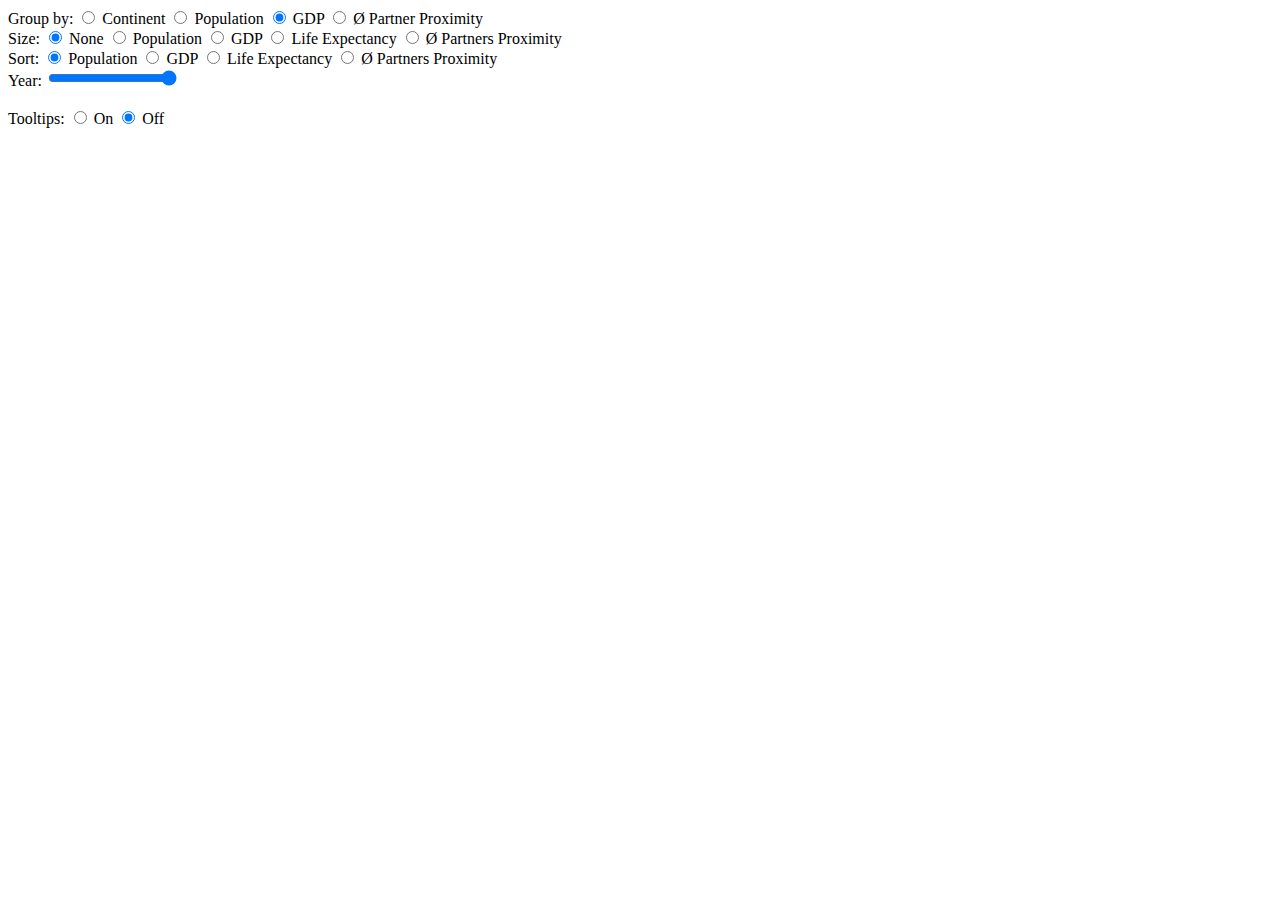
<file: hw2/design.html>
<!DOCTYPE html>
<meta charset="utf-8">
<title>Design Studio Implementation</title>
	<style>
	.link_group {
		stroke: steelblue;
		fill: none;
	}

	.link_center {
		stroke: grey;
		fill: none;
	}

	
	 .group_label {
	 	fill: steelblue;
	 }
	
	.node {
		fill: white;
		stroke: #000;
		stroke-width: .9px;
	}
	
	.node:hover {
	fill: black;
	}
	
	.text {
		color: #000;
		font-family: "Times New Roman", Georgia, Serif;
		font-size: 10px;
	}
	
	.node--hidden {
		opacity: 0.1;
	}
	
	.link--hidden {
		opacity: 0.3;
		stroke: #d3d3d3;
	}
	
	.node--highlight {
		opacity: 1;
	}
	
	.link_group.link--highlight {
	 	opacity: 1;
		stroke: steelblue;
	}

	.link_center.link--highlight {
	 	opacity: 0.6;
		stroke: black;
	}

	.d3-tip {
	  line-height: 1;
	  padding: 12px;
	  background: rgba(0, 0, 0, 0.5);
	  color: #fff;
	  border-radius: 2px;
	  pointer-events: none;
	  width: 155px;
	  font-size: 12px;
	}

	.d3-tip > .title
	{
	 font-weight: bold;
	}

	.d3-tip > table
	 {
	 	margin-left: -3px;
	 }

	 .d3-tip > .top_partners {

	 }


</style>

<body>

<script src="http://d3js.org/d3.v3.min.js"></script>
<script src="d3.tip.v0.6.3.js"></script>

<form>
  Group by:
    <label><input type="radio" name="group_by" value="continent"> Continent</label>
   <label><input type="radio" name="group_by" value="population" > Population</label>
    <label><input type="radio" name="group_by" value="gdp" checked> GDP</label>
    <!--<label><input type="radio" name="group_by" value="gdp_capita" > GDP per capita</label>-->
    <label><input type="radio" name="group_by" value="partners_proximity"> Ø Partner Proximity</label>
	 </form>
  <form>
  <form>
 <!-- Color:
    <label><input type="radio" name="color" value="nocolor" checked> None</label>
    <label><input type="radio" name="color" value="color_cat" > Category</label>
  </form>
  <form>-->
  Size:
    <label><input type="radio" name="size" value="nosize" checked> None</label>
    <label><input type="radio" name="size" value="population" > Population</label>
    <label><input type="radio" name="size" value="gdp"> GDP</label>
    <!--<label><input type="radio" name="size" value="gdp_capita"> GDP per capita</label>-->
    <label><input type="radio" name="size" value="life_expectancy" > Life Expectancy</label>
   <label><input type="radio" name="size" value="partners_proximity" > Ø Partners Proximity</label>
  </form>
<!--  <form>
   Color:
    <label><input type="radio" name="color" value="nosize" checked> None</label>
    <label><input type="radio" name="color" value="population" > Population</label>
    <label><input type="radio" name="color" value="gdp"> GDP</label>
    <label><input type="radio" name="color" value="life_expectancy" > Life Expectancy</label>
  </form>-->
  Sort:
    <label><input type="radio" name="sort_by" value="population" checked> Population</label>
    <label><input type="radio" name="sort_by" value="gdp"> GDP</label>
 <!--  <label><input type="radio" name="sort_by" value="gdp_capita"> GDP per capita</label> -->
    <label><input type="radio" name="sort_by" value="life_expectancy" > Life Expectancy</label>
   <label><input type="radio" name="sort_by" value="partners_proximity" > Ø Partners Proximity</label>
  </form>

  <form>
  Year: <span id="year_min"></span><input type="range" name="points" min="1995" max="2012" step="1" value="2012" id="slider-time"><span id="year_max"></span>
  </form>

  <br />
  <form>
  Tooltips: 
  	<label><input type="radio" name="detailed_tooltips" value="1"> On</label>
    <label><input type="radio" name="detailed_tooltips" value="0" checked> Off</label>
   </form>
<script>

d3.json("data/countries_1995_2012.json", function(data) {

calculate_gdp_capita(data);
calculate_partners_proximity(data);

var margin = {top: 10, bottom: 10, left: 10, right: 60};
var width = 1200 - margin.left - margin.right;
var height = 900 - margin.top - margin.bottom;

var thresholds = { 
"life_expectancy": [60.0510081300813, 75.2657479674797], 
"gdp": [20863000000, 500000000000],
"population": [20740726, 100678051],
"gdp_capita": [5000, 30000],
"partners_proximity": [500000, 1000000]
}

function gen_partners_proximity_quantiles() {
	thresholds["partners_proximity"] =  d3.scale.quantile()
		.range([0,1,2])
		.domain(d3.extent(graph.nodes, function(l) {
				return accessor_selected_year_data(l)["partners_proximity"]; 
			 })).quantiles();
}

var group_label_texts = {
	"life_expectancy": "Life Expectancy", 
	"gdp": "GDP",
	"population": "Population",
	"gdp_capita": "GDP per capita",
	"partners_proximity": "Ø Partner Proximity"
}

var svg = d3.select("body").append("svg")
            .attr("width", width)
            .attr("height", height);

d3.select("body").append("div").attr("style", "height:250px; width:100%; clear:both;");

var fill = d3.scale.category10();

var graph = {nodes: [], links: []};

var continents = ["Asia", "Africa", "Oceania", "Americas", "Europe"]; // better performance than implementing some map/foreachs to get the continents automatically
var groupScale = d3.scale.ordinal()
  .domain(continents)
  .rangePoints([-4,4], 0);

var selected_year = 2012;

var node_default_size = 5;

var sort_by = "population";

var group_by = "gdp";

var detailed_tooltips = false;

var accessor_selected_year_data = function(d) {
  year_data = [];
  d.years.forEach(function(m, i) {
    if (m.year == selected_year)
      year_data = m;
  });

  return year_data;
}

var accessor_population = function(d) {
  return accessor_selected_year_data(d).population;
}

var accessor_gdp = function(d) {
  return accessor_selected_year_data(d).gdp;
}

var accessor_gdp_capita = function(d) {
  return accessor_selected_year_data(d).gdp_capita;
}

var accessor_life_expectancy = function(d) {
  return accessor_selected_year_data(d).life_expectancy;
}


var accessor_partners_proximity = function(d) {
  return accessor_selected_year_data(d).partners_proximity;
}




// line drawing setup

var diameter = 960,
    radius = diameter / 2,
    innerRadius = radius - 120;

var bundle = d3.layout.bundle();

var lineCenter = d3.svg.line()
    .interpolate("bundle")
    .tension(0.8)
    .x(function(d) { 
    return d.x; })
	.y(function(d,i,g) { 
	return d.y; });

var lineGroup = d3.svg.line()
    .interpolate("bundle")
    .tension(0.3)
    .x(function(d) { 
    return d.x; })
	.y(function(d,i,g) { 
	return d.y; });


updateYearsRange(data);


graph.nodes = data;
//gen_partners_proximity_quantiles();

var group_magnets = [];
var center_magnet = {"x": width/2, "y": height/2, "name": "center_magnet"};

function updateMagnets() {
	if(group_magnets.length > 0) {
		center_magnet["children"] = group_magnets;
		group_magnets.forEach(function(m) {
			m.parent = center_magnet;
			m.children.forEach(function(d) {d.parent=m;})	
		})
		
	} else {
		center_magnet = center_magnet["children"] = graph.nodes;
		graph.nodes.forEach(function(d) { d.parent=center_magnet;});
	}
}

function generateLinks() {

	graph.links = [];
	updateMagnets();

	graph.nodes.forEach(function(d, i) {
	  d.years.forEach(function(y, j) {
		if(y.year == selected_year) {
		  y.top_partners.forEach(function(p, k) {

			var target_index = graph.nodes.map(function(c) {
							return c.country_id;
						  }).indexOf(p.country_id);

			if (target_index >= 0) { 

			  graph.links.push(
				{ "source": graph.nodes[i],
				  "target": graph.nodes[target_index],
				  "value": p.total_export
				 }); 
			}
		  });

		}
	  })
	})

	lineWidthScale.domain(d3.extent(graph.links, function(l) { 
return l.value; }))
}

function angle(d) {
  return (d.startAngle + d.endAngle) * 90 / Math.PI;
}

function updateYearsRange(input_data) {

	// make sure that we catch datasets that might have bigger date ranges than others
	var allYearData = [];
	input_data.forEach(function(country) { 
		country.years.forEach(function(yearData) {
			allYearData.push(yearData); 
		});
	});

	var range = {
		"minimum": d3.min(allYearData, function(d) {return d.year; }), 
		"maximum": d3.max(allYearData, function(d) {return d.year; })
	};

	d3.select("span[id=year_min]").text(range["minimum"]);	
	d3.select("span[id=year_max]").text(range["maximum"]);
	d3.select("input[id=slider-time]")
	  .attr("min", range["minimum"])
	  .attr("max", range["maximum"]);			
  }

function calculate_gdp_capita(d) {
	d.forEach(function(l){
		l.years.forEach(function(m) {
			m.gdp_capita = m.gdp / m.population;
		})
	}); 
		
}

function get_country_by_id(i, da) {
	return da.filter(function(c){
		return c.country_id == i;
	})[0];
}

function calculate_partners_proximity(d) {
	d.forEach(function(l){
		 var lat_1 = l.latitude;
		 var lon_1 = l.longitude;
		 var sum = 0;
		 var count = 0;
		l.years.forEach(function(m) {
			m.top_partners.forEach(function(n) {
				var partner = get_country_by_id(n.country_id, d);
				if (partner) {
					n.proximity = getDistanceFromLatLonInKm(lat_1, lon_1, partner.latitude, partner.longitude);
					sum += n.proximity;
					count +=1;
				}
			});
			m.partners_proximity = sum;
		});

	}); 
		
}

http://stackoverflow.com/questions/27928/how-do-i-calculate-distance-between-two-latitude-longitude-points
function getDistanceFromLatLonInKm(lat1,lon1,lat2,lon2) {
  var R = 6371; // Radius of the earth in km
  var dLat = deg2rad(lat2-lat1);  // deg2rad below
  var dLon = deg2rad(lon2-lon1); 
  var a = 
    Math.sin(dLat/2) * Math.sin(dLat/2) +
    Math.cos(deg2rad(lat1)) * Math.cos(deg2rad(lat2)) * 
    Math.sin(dLon/2) * Math.sin(dLon/2)
    ; 
  var c = 2 * Math.atan2(Math.sqrt(a), Math.sqrt(1-a)); 
  var d = R * c; // Distance in km
  return d;
}

function deg2rad(deg) {
  return deg * (Math.PI/180)
}
var lineWidthScale = d3.scale.log()
.range([0.4, 3.7]);

var catScale = [];
var cats = [];
var groups = {};
function circular_layout_grouped(duration, update_links) {
  var r = Math.min(height, width)/5.5;

  var arc = d3.svg.arc()
//          .outerRadius(r);

  cats = (group_by == "continent") ? continents : ["Low " + group_label_texts[group_by], "Middle " + group_label_texts[group_by], "High " + group_label_texts[group_by]]; 
 

  var pie_groups = d3.layout.pie()
          .value(function(d, i) { 
            return 1;  // We want an equal pie share/slice for each point
          });

  groups = {};  

  pie_groups(cats).forEach(function(d) {
    d.innerRadius = 0;
    d.outerRadius = r;

    groups[d.data] = {
             "x": arc.centroid(d)[0],
             "y":arc.centroid(d)[1]
            };
  })
 
  pie_nodes = d3.layout.pie()
          .sort(function(a, b) { 
          if (sort_by == "population")
            return accessor_population(a) - accessor_population(b);
          else if (sort_by == "life_expectancy")
          	return accessor_life_expectancy(a) - accessor_life_expectancy(b);
          else if (sort_by == "partners_proximity")
          	return accessor_partners_proximity(a) - accessor_partners_proximity(b);
         else if (sort_by == "gdp_capita")
          	return accessor_gdp_capita(a) - accessor_gdp_capita(b);
         else
            return accessor_gdp(a) - accessor_gdp(b);
          }) // Sorting
          .value(function(d, i) { 
            return 1;  // We want an equal pie share/slice for each point
          });

  catScale = d3.scale.threshold()
			.domain(thresholds[group_by])
			.range(cats);


  nested_nodes = d3.nest()
  				.key(function(d) { 
  					if (group_by == "continent")
  				 		return d.continent; 
  				 	else
  				 		return catScale(accessor_selected_year_data(d)[group_by]);
  				 })
  				.rollup(function(leaves) { return pie_nodes(leaves); })
				.entries(graph.nodes);
  graph.nodes = [];

  group_magnets = [];

nested_nodes.forEach(function(g) {
	var offset = groups[g.key];
	group_magnets.push({
			"x": offset.x*3 + 400, 
			"y": offset.y*3 + 400, 
			"children": g.values.map(function(d) {return d.data;}),
			"name": g.key,
			"radius": group_radius(g)
			});
  });

function group_radius(g) {
	var r = g.values.length*5.5;

  	if (g.values.length <= 5)
  		r *= 3;
  	else if (g.values.length <= 25)
  		r *= 1.8;

  		return r;

}
  nested_nodes.forEach(function(g) {

    return g.values.forEach(function(d, i) {
        // Needed to caclulate the centroid
        d.innerRadius = 0;
        d.outerRadius = group_radius(g);

        // Building the data object we are going to return
		var offset = (group_by == "continent") ? groups[d.data.continent] : groups[catScale(accessor_selected_year_data(d.data)[group_by])]
   
        d.data.x_label = d.data.x;
        d.data.y_label = d.data.y;
         
        d.data.x = arc.centroid(d)[0]+offset.x*3 + 400;
        d.data.y = arc.centroid(d)[1]+offset.y*3 + 400;

        d.data.angle = angle(d);

        graph.nodes.push(d.data);
      });
    });

  if (update_links == true)
  	generateLinks();
  else
  	updateMagnets();
  	 
  graph_update(duration);
 
}


function node_color(field) {
var color =  d3.scale.linear()
			 .domain(d3.extent(graph.nodes, function(l) {
				return accessor_selected_year_data(l)[field]; 
			 }))
			.range(["red", "white", "lightgreen"]);

  d3.selectAll("circle").transition().duration(500)
                        .style("fill", function(d) { 
                          return color(accessor_selected_year_data(d)[field]); 
                        });
}

function get_center_links() {
	return link.filter(function(d) {
				return (d[0].parent["name"] != d[d.length-1].parent["name"]);
		});
}


function get_group_links() {
	return link.filter(function(d) {
			return (d[0].parent["name"] == d[d.length-1].parent["name"]);
		});
}
function node_size(field) {
	if (field == "nosize")
  		d3.selectAll("circle").transition().duration(500).attr("r", node_default_size);
	else {
  		var node_scale = d3.scale.log()
  							.domain(d3.extent(graph.nodes, function(l) {
				 				return accessor_selected_year_data(l)[field]; 
							}))
  							.range([2, 6]);
		d3.selectAll("circle").transition().duration(500) .attr("r", function(d) { 
			var r_new = node_scale(accessor_selected_year_data(d)[field]); 
			
			if (!r_new)  {//for some reason sometimes the gdp is null in the dataset..
				return node_scale.range()[0];	
				console.log(d);	
			}
			else
				return r_new; 
         });
  	}
                       
}

function graph_update(duration) {
	//gen_partners_proximity_quantiles();

	svg.selectAll("path").remove(); // fix for d3 bug
	
	link = svg.selectAll("path")
			  .data(bundle(graph.links))

	link.enter().append("path").classed("link", true).style("opacity", 0);

	link
		.classed("link_center", false)
		.classed("link_center", false);
	
	link
		.each(function(d) { d.source = d[0], d.target = d[d.length - 1]; })


	var center_links = get_center_links()
		.classed("link_center", true);
		
	var group_links = get_group_links()
		.classed("link_group", true);
	
	center_links.style("opacity", 0)
		.attr("d", lineCenter);

	group_links.style("opacity", 0)
		.attr("d", lineGroup);
	
	center_links
		.transition().delay(3*duration).duration(duration)
		.style("opacity", 0.1);
	group_links
		.transition().delay(4*duration).duration(duration)
		.style("opacity", 0.3);
	

	link.filter(function(d) {
			return (d[0].parent["name"] == d[d.length-1].parent["name"]);
	}).attr("d", lineGroup)
	.classed("link_group", true);


	link.style("stroke-width", function(d) { 
			 var link_value = 
				graph.links.filter(function(l){ 
					return (d[0].country_id == l.source.country_id && d[d.length-1].country_id == l.target.country_id)
				})[0].value;

			return lineWidthScale(link_value);
			}
		);

	link.exit().remove();



  node.transition().delay(duration).duration(duration)
      .attr("transform", function(d) { 
        return "translate("+d.x+","+d.y+")"; 
      });

     d3.selectAll(".text")
	.transition().duration(duration)
	
	 .attr("transform", function(d) { return "rotate(0)"});
	

	d3.selectAll(".text")
	.transition().delay(duration).duration(duration)
	  .style("text-anchor", function(d) { 
	  return (d.angle > 180 ? "end" : "start"); })
	  .attr("dx", function(d) { return (d.angle > 180 ? -14 : 0); })

	d3.selectAll(".text")
	.transition().delay(2*duration).duration(duration)
	  .attr("transform", function(d) {
	 	var ang = (d.angle - 90 + (d.angle>180? 180: 0));
	 	 return "rotate(" + ang + ")"; })
	 
	var group_label = svg.selectAll(".group_label").data(group_magnets)

	group_label
		.enter()
		.append("text")
		.style("text-anchor", "middle")
		.classed("group_label", true);

	group_label
		.transition().duration(2*duration)
		.style("opacity", 0)


	 group_label
	 	.transition().delay(2*duration).duration(0)
	 	.attr("dx", function(d){ return d.x;
	 	})
	 	.attr("dy", function(d){ 
	 	return label_position_y(d)})
	 	.text(function(d){
	 		t =  d.name
	 		if (group_by != "continent") {
	 			var domain = d3.extent(d.children, function(l) {
					return accessor_selected_year_data(l)[group_by]; 
				 })
	 			t +=  " (" + format_text(domain[0], group_by) + "–"+  format_text(domain[1], group_by) + ")"
	 			
	 		}
			return t; })
			
	 group_label.exit().remove();

	 group_label	
		.transition().delay(5*duration).duration(2*duration)
		.style("opacity", 1)
	 	
	 	

	
	 	

}

function label_position_y(d) {

	var pos_y = (d.y + ((d.y > center_magnet.y) ? d.radius : -d.radius));

	if (pos_y > height) 
		pos_y = height-5;

	if (pos_y < 12) 
		pos_y = 12;


	return pos_y;
}


function mouseovered(d) {
   node
   .each(function(n) { n.partner = false; })

  link
  .classed("link--highlight", function(l) { if (l.source === d) return l.target.partner = true; })
  .classed("link--hidden", function(l) { return l.source !== d; })
  .attr("style", function(l) { if (l.source === d) return false; })
   
    .filter(function(l) { return l.source === d; })
      .each(function() { this.parentNode.appendChild(this); });

  node
  	.classed("node--hidden", function(n) { return !(n.partner || n === d); })
  
   d3.selectAll(".node").each(function() { this.parentNode.appendChild(this); });
	
	link.style("stroke-width", function(d) { 
			 var link_value = 
				graph.links.filter(function(l){ 
					return (d[0].country_id == l.source.country_id && d[d.length-1].country_id == l.target.country_id)
				})[0].value;

			return lineWidthScale(link_value);
			}
		);
}

function mouseouted(d) {
	link
	.classed("link--highlight", false)
	.classed("link--hidden", false);

	  node
	  .classed("node--highlight", false)
	  .classed("node--hidden", false);

	  get_center_links()
	  	.style("opacity", 0.1);
	  
	  get_group_links()
	  	.style("opacity", 0.3);	

	  
	}

function set_tooltip_text(d) {		
	tooltip_text = "<span class=\"title\">"+d.name+"</span>";
	tooltip_text += "<br />";
	tooltip_text += "<table>";
	tooltip_text += "<tr><td>Population:</td><td>" + format_text(accessor_population(d), "population")+"</td></tr>";
	tooltip_text += "<tr><td>GDP:</td><td>" + format_text(accessor_gdp(d), "gdp");
	tooltip_text += "<tr><td>GDP per capita:</td><td>" + format_text(accessor_gdp_capita(d), "gdp_capita");
	tooltip_text += "<tr><td>Life Expectancy:</td><td>" + format_text(accessor_life_expectancy(d), "life_expectancy")+"</td></tr>";
	tooltip_text += "<tr><td>Ø Proximity:</td><td>" + format_text(accessor_partners_proximity(d), "partners_proximity")+"</td></tr>";
	tooltip_text += "</table>";
	tooltip_text += "<br />";
	tooltip_text += "<br />";

	tooltip_text += "<span style=\"font-style: none;\">Top Export Partners:</span>";
	tooltip_text += "<table class=\"top_partners\">";
	accessor_selected_year_data(d).top_partners.forEach(function(p) {
		var trade_link = 	graph.links.filter(function(l){ 
				return (d.country_id == l.source.country_id && p.country_id == l.target.country_id)
			})[0];

		tooltip_text += "<tr><td>"+trade_link.target.name+"</td><td>" + format_text(trade_link.value, "gdp");
	})
	tooltip_text += "</table>";
}

function format_text(t, type) {
	  switch (type) {
		  case "gdp": return  "$"+d3.format(".1fixed")(t/1000000000) + " Bn";
		  case "gdp_capita": return  "$"+d3.format(",")(d3.round(t));
		  case "life_expectancy": return d3.format(".1fixed")(t) + " years";
		  case "population": return d3.format(",.1fixed")(t/1000/1000)+" M";
		  case "partners_proximity": return d3.format(",")(d3.round(t)) + " km";
		  default: return t;
	  }
}


d3.select("input[value=\"nocolor\"]").on("click", function() {
  d3.selectAll("circle").transition().duration(500).style("fill", "#66CC66");
})

d3.selectAll("input[name=\"color\"]").on("click", function() { 
node_color(this.value); })

d3.selectAll("input[name=\"size\"]").on("click", function() { 
node_size(this.value); })


d3.selectAll("input[name=\"sort_by\"]").on("click", function(){
	sort_by = this.value; circular_layout_grouped(500);
});

d3.selectAll("input[name=\"group_by\"]").on("click", function(){
	group_by = this.value; circular_layout_grouped(500);
});

d3.selectAll("input[name=\"detailed_tooltips\"]").on("click", function(){
	detailed_tooltips = (this.value == 1);
});

 d3.selectAll("input#slider-time").on("change",
  function() { 
	selected_year = this.value;
	circular_layout_grouped(500, true);
 }); //no transition animation


var link = svg.selectAll(".link")

var tooltip_text = "";

	var tip = d3.tip()
  .attr('class', 'd3-tip')
  .offset([-10, 0])
  .html(function(d,i) {
	return tooltip_text;
  })

  svg.call(tip);


var node = svg.selectAll(".node")
              .data(graph.nodes)
            .enter()
              .append("g").attr("class", "node")
		      .on("mouseout", function(d) {
		      	mouseouted(d);
		      	tip.hide();
		      	})
			  .on('mouseover', function(d) {
			  	mouseovered(d);
			  	if (detailed_tooltips) {
					set_tooltip_text(d);
					tip.show(event.pageX, event.pageY);
			  		}
			  	 })

node.append("circle")
    .attr("r", node_default_size)

node.append("text")
  .text(function (d) {
  	 return d.name;})
  .attr("x", 7)
  .attr("y", 3)
  .attr("class", "text")

var group_label = svg.selectAll(".group_label")
			.data(group_magnets).append("text");


circular_layout_grouped(500, true);

});
</script>
</body>
</html>
</file>
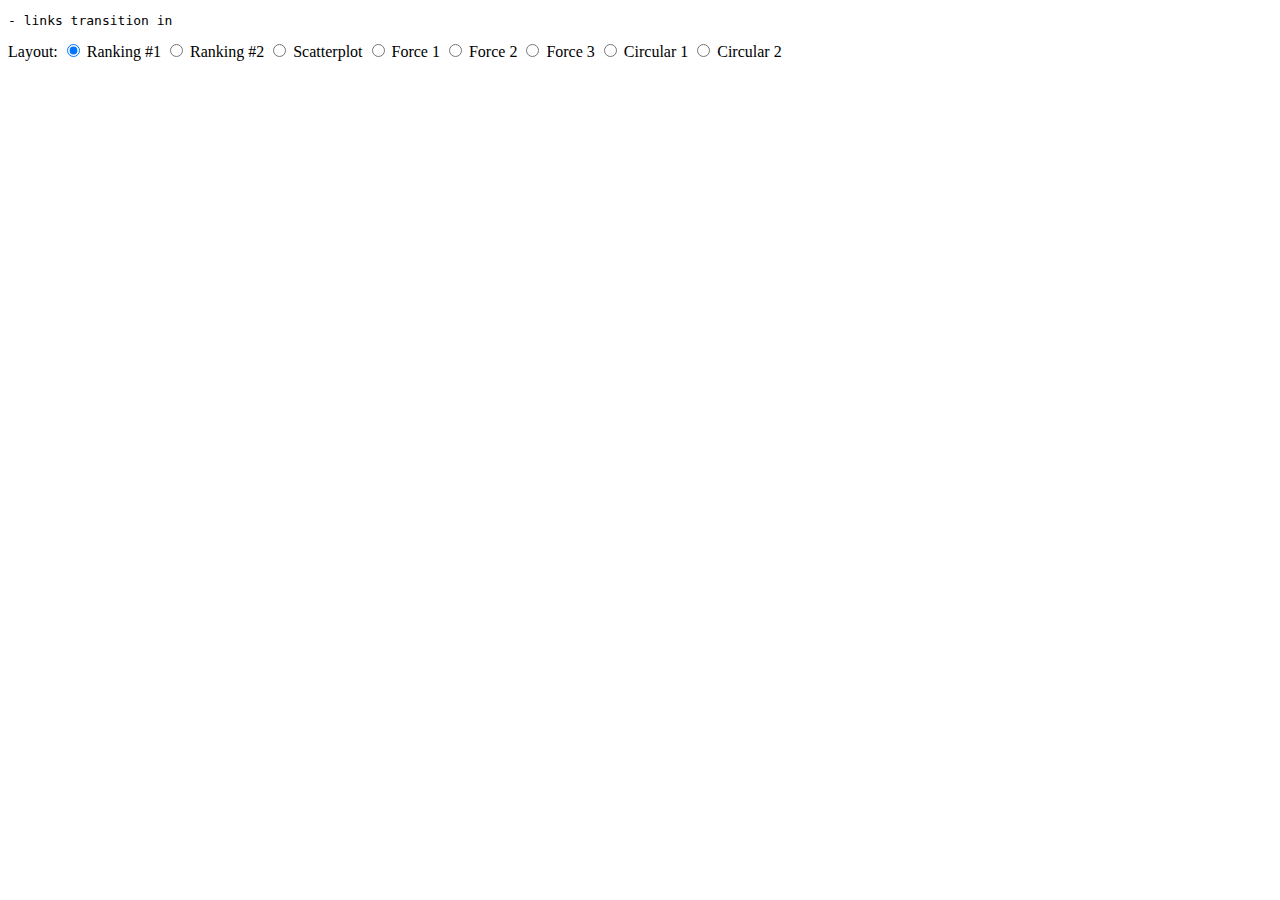
<file: hw2/graph.html>
<!DOCTYPE html>
<meta charset="utf-8">
<title>Homework 2 Graph</title>
	<style>
	.link {
		stroke: gray;
		stroke-width: .8px;
		opacity: 0.6;
	}
	
	.node {
		fill: white;
		stroke: #000;
		stroke-width: .9px;
	}
	
	.hover {
	fill: black;
	}
	
	.text {
		color: #000;
		font-family: "Times New Roman", Georgia, Serif;
		font-size: 10px;
	}
	
	.node--hidden {
		opacity: 0.1;
	}
	
	.node--highlight {
		opacity: 1;
	}
	
	.link--highlight {
	 	opacity: 1;
		stroke: #000;
	}

</style>
<body>
<script src="http://d3js.org/d3.v3.min.js"></script>
<pre>
- links transition in
</pre>
  <form>
  Layout:
    <label><input type="radio" name="layout" value="ranking_layout_even_spaced" checked> Ranking #1</label>
    <label><input type="radio" name="layout" value="ranking_layout_scaled"> Ranking #2</label>
    <label><input type="radio" name="layout" value="scatterplot_layout"> Scatterplot</label>
    <label><input type="radio" name="layout" value="force_layout"> Force 1</label>
    <label><input type="radio" name="layout" value="force_layout_grouped"> Force 2</label>
    <label><input type="radio" name="layout" value="force_layout_grouped_circular"> Force 3</label>
    <label><input type="radio" name="layout" value="circular_layout"> Circular 1</label>  
    <label><input type="radio" name="layout" value="circular_layout_grouped"> Circular 2</label>  
    </form>
  <form id="sort_by" style="display:none">
  Sort:
    <label><input type="radio" name="sort_by" value="gdp" checked> GDP</label>
    <label><input type="radio" name="sort_by" value="population" > Population</label>
  </form>

  <form id="sort_by_scatterplot" style="display:none">
  Sort:
    <label><input type="radio" name="sort_by_scatterplot" value="population_gdp" checked> Population and GDP</label>
    <label><input type="radio" name="sort_by_scatterplot" value="latitude_longitude" > Longitude and Latitude</label>
  </form>

  
<script>

d3.json("data/countries_1995_2012.json", function(data) {

var margin = {top: 10, bottom: 10, left: 10, right: 60};
var width = 1100 - margin.left - margin.right;
var height = 900 - margin.top - margin.bottom;
var height_ranking = 2400;

var nodeRadius = 5;

var active_layout = ranking_layout_even_spaced;

var svg = d3.select("body").append("svg")
            .attr("width", width)
            .attr("height", height);

var fill = d3.scale.category10();

var graph = {nodes: [], links: []};

var continents = ["Africa", "Americas", "Asia", "Europe", "Oceania"]; // better performance than implementing some map/foreachs to get the continents automatically
var groupScale = d3.scale.ordinal()
  .domain(continents)
  .rangePoints([-4,4], 0);

var selected_year = 1995;

var sort_by = "gdp";

var sort_by_scatterplot = ["population", "gdp"];

var accessor_selected_year_data = function(d) {
  year_data = [];
  d.years.forEach(function(m, i) {
    if (m.year == selected_year)
      year_data = m;
  });

  return year_data;
}

var accesor_sort_field = function(d) {
  return accessor_selected_year_data(d)[sort_by];
}

var accesor_sort_field_scatterplot_x = function(d) {
	if (sort_by_scatterplot[1] == "longitude")
		return d[sort_by_scatterplot[1]];
	else
  		return accessor_selected_year_data(d)[sort_by_scatterplot[1]];
}

var accesor_sort_field_scatterplot_y = function(d) {
	if (sort_by_scatterplot[0] == "latitude")
		return d[sort_by_scatterplot[0]];
	else
  		return accessor_selected_year_data(d)[sort_by_scatterplot[0]];
}

var accessor_population = function(d) {
  return accessor_selected_year_data(d).population;
}

var accessor_gdp = function(d) {
  return accessor_selected_year_data(d).gdp;
}



graph.nodes = data;

graph.nodes.forEach(function(d, i) {
  d.years.forEach(function(y, j) {
    if(y.year == selected_year) {
      y.top_partners.forEach(function(p, k) {

        var target_index = graph.nodes.map(function(c) {
                        return c.country_id;
                      }).indexOf(p.country_id);

        if (target_index >= 0) { 

          graph.links.push(
            { "source": graph.nodes[i],
              "target": graph.nodes[target_index]

              //,"total_export": p.total_export
             }); 
        }
      });

      
    }
  })
})

// Generate the force layout
var force = d3.layout.force()
    .size([width, height])
    .charge(-50)
    .linkDistance(100)
    .on("tick", tick)
    .on("start", function(d) {})
    .on("end", function(d) {})

function tick(d) {
  graph_update(0, false);
}

function force_layout() {

 force.nodes(graph.nodes)
      //.links(graph.links)
      .on("tick", tick)
      .start();
}


function force_layout_grouped() {

 force.on("tick", function(e){
   var k = 6 * e.alpha;

  graph.nodes.forEach(function(o, i) {
    o.x += groupScale(o.continent) * k;
    });

    graph_update(0, false);
 });

 force.nodes(graph.nodes)
    //  .links(graph.links)
      .start();
}


function force_layout_grouped_circular() {

   var r = Math.min(height, width)/2;

  var arc = d3.svg.arc()
          .outerRadius(r);

  var pie = d3.layout.pie()
          .value(function(d, i) { 
            return 1;  // We want an equal pie share/slice for each point
          });

  var groups = {};
  pie(continents).forEach(function(d) {
    d.innerRadius = 0;
    d.outerRadius = r;

    groups[d.data] = {
             "x": arc.centroid(d)[0],
             "y":arc.centroid(d)[1]
            };
  })
 
 
 force.on("tick", function(e){
   var k = 6 * e.alpha;

  graph.nodes.forEach(function(o, i) {
    o.x += groups[o.continent].x / 100 * k;
    o.y += groups[o.continent].y / 100 * k;
    });

    graph_update(0, false);
 });

 force.nodes(graph.nodes)
      //.links(graph.links)
      .start();
}


function circular_layout() {
  force.stop();

  var r = Math.min(height, width)/2;

  var arc = d3.svg.arc()
          .outerRadius(r);

  var pie = d3.layout.pie()
          .sort(function(a, b) { 
          if (sort_by == "population")
            return accessor_population(a) - accessor_population(b);
          else
            return accessor_gdp(a) - accessor_gdp(b);
          }) // Sorting
          .value(function(d, i) { 
            return 1;  // We want an equal pie share/slice for each point
          });

  graph.nodes = pie(graph.nodes).map(function(d, i) {
    // Needed to caclulate the centroid
    d.innerRadius = 0;
    d.outerRadius = r;

    // Building the data object we are going to return
    d.data.x = arc.centroid(d)[0]+width/2;
    d.data.y = arc.centroid(d)[1]+height/2;

    return d.data;
  })

  graph_update(500, true);
}


function circular_layout_grouped() {
  force.stop();
  var r = Math.min(height, width)/5;

  var arc = d3.svg.arc()
          .outerRadius(r);

  var pie_groups = d3.layout.pie()
          .value(function(d, i) { 
            return 1;  // We want an equal pie share/slice for each point
          });

  var groups = {};
  pie_groups(continents).forEach(function(d) {
    d.innerRadius = 0;
    d.outerRadius = r;

    groups[d.data] = {
             "x": arc.centroid(d)[0],
             "y":arc.centroid(d)[1]
            };
  })
 
  pie_nodes = d3.layout.pie()
          .sort(function(a, b) { 
          if (sort_by == "population")
            return accessor_population(a) - accessor_population(b);
          else
            return accessor_gdp(a) - accessor_gdp(b);
          }) // Sorting
          .value(function(d, i) { 
            return 1;  // We want an equal pie share/slice for each point
          });

  nested_nodes = d3.nest()
  				.key(function(d) {  return d.continent; })
  				.rollup(function(leaves) { return pie_nodes(leaves); })
				.entries(graph.nodes);

  graph.nodes = [];
  
  nested_nodes.forEach(function(g) {
    return g.values.forEach(function(d, i) {
        // Needed to caclulate the centroid
        d.innerRadius = 0;
        d.outerRadius = r;

        // Building the data object we are going to return
        d.data.x = arc.centroid(d)[0]+groups[d.data.continent].x*3 + 400;
        d.data.y = arc.centroid(d)[1]+groups[d.data.continent].y*3 + 400;

        graph.nodes.push(d.data);
      });
    });

  graph_update(500, true);
 
}

function ranking_layout_even_spaced() {
	force.stop();

	svg.attr("height", height_ranking);
	d3.select("form#sort_by").style("display", "block");
	d3.select("form#sort_by_scatterplot").style("display", "none");
	

	 link
		 .attr("x1", 0)
		 .attr("y1", 0)
		 .attr("x2", 0)
		 .attr("y2", 0);

	svg.selectAll(".node")
	.sort(function (a,b) {
		return d3.descending(accessor_selected_year_data(a)[sort_by], accessor_selected_year_data(b)[sort_by])
	})
	.transition(500)
	 .attr("transform", function(d, i) { 
       return "translate(10,"+(i*4*nodeRadius+20)+")"; 
     });

}

function ranking_layout_scaled() {
	force.stop();

	svg.attr("height", 600);

	var yScale = d3.scale.linear()
	.domain(d3.extent(data, accesor_sort_field))
	.range([600-20, 0]);  
	

	d3.select("form#sort_by").style("display", "block");
	d3.select("form#sort_by_scatterplot").style("display", "none");
	

	 link
		 .attr("x1", 0)
		 .attr("y1", 0)
		 .attr("x2", 0)
		 .attr("y2", 0);

	svg.selectAll(".node")
	.sort(function (a,b) {
		return d3.descending(accessor_selected_year_data(a)[sort_by], accessor_selected_year_data(b)[sort_by])
	})
	.transition(500)
	 .attr("transform", function(d, i) { 
       return "translate(10,"+(yScale(accessor_selected_year_data(d)[sort_by])+10)+")"; 
     });

}


function scatterplot_layout() {
	force.stop();

	var yScale = d3.scale.linear()
	.domain(d3.extent(data, accesor_sort_field_scatterplot_y))
	.range([600, 0]);  

	var xScale = d3.scale.linear()
	.domain(d3.extent(data, accesor_sort_field_scatterplot_x))
	.range([0, 600]);  
	
	
	d3.select("form#sort_by").style("display", "none");
	d3.select("form#sort_by_scatterplot").style("display", "block");


	 link
		 .attr("x1", 0)
		 .attr("y1", 0)
		 .attr("x2", 0)
		 .attr("y2", 0);

	svg.selectAll(".node")
	.transition(500)
	 .attr("transform", function(d, i) { 
       return "translate("+(xScale(accesor_sort_field_scatterplot_x(d))+10)+
       ","+(yScale(accesor_sort_field_scatterplot_y(d))+10)+")"; 
     });

}

function graph_update(duration, show_links) {
	svg.attr("height", height);
	d3.select("form#sort_by").style("display", "none");
	d3.select("form#sort_by_scatterplot").style("display", "none");


	if (active_layout == circular_layout || active_layout == circular_layout_grouped)
		d3.select("form#sort_by").style("display", "block");

	if (show_links) {
	  link.transition().duration(duration)
		  .attr("x1", function(d) { return d.target.x; })
		  .attr("y1", function(d) { return d.target.y; })
		  .attr("x2", function(d) { return d.source.x; })
		  .attr("y2", function(d) { return d.source.y; });
	} else {
		 link.transition().duration(duration)
		 .attr("x1", 0)
		 .attr("y1", 0)
		 .attr("x2", 0)
		 .attr("y2", 0);
	}

    node.transition().duration(duration)
      .attr("transform", function(d) { 
        return "translate("+d.x+","+d.y+")"; 
      });
}

function mouseovered(d) {
	if (active_layout == circular_layout || active_layout == circular_layout_grouped) {
	   node
	   .each(function(n) { n.partner = false; })

	  link
	  .classed("link--highlight", function(l) { if (l.source === d) return l.target.partner = true; })
		.filter(function(l) { return l.source === d; })
		  .each(function() { this.parentNode.appendChild(this); });

	  node
		.classed("node--hidden", function(n) { return !(n.partner || n === d); })

	   d3.selectAll(".node").each(function() { this.parentNode.appendChild(this); });

	d3.select(this).classed("hover", true);
	}
}

function mouseouted(d) {
	link
	.classed("link--highlight", false);
		
	  node
	  .classed("node--highlight", false)
	  .classed("node--hidden", false)
	  .classed("hover", false);
	  
	}


d3.selectAll("input[name=\"layout\"]").on("click", function() { 
eval("active_layout = " + this.value); 
active_layout();
});

d3.select("input[value=\"nosize\"]").on("click", function() {
  d3.selectAll("circle").transition().duration(500).attr("r", nodeRadius);
})

d3.selectAll("input[name=\"sort_by\"]").on("click", function(){ 
sort_by = this.value; 
active_layout(); });

d3.selectAll("input[name=\"sort_by_scatterplot\"]").on("click", function(){ 
sort_by_scatterplot = this.value.split("_"); 
scatterplot_layout(); });


var link = svg.selectAll(".link")
              .data(graph.links);

link.enter().append("line")
    .attr("class", "link")
     .attr("x1", 0)
     .attr("x2", 0)
     .attr("y1", 0)
     .attr("y2", 0)

var node = svg.selectAll(".node")
              .data(graph.nodes)
            .enter()
              .append("g").attr("class", "node")
		      .on("mouseover", mouseovered)
		      .on("mouseout", mouseouted)
		      .attr("transform", function(d) { 
        		return "translate(0,0)"; 
      		});

node.append("circle")
    .attr("r", nodeRadius)

node.append("text")
  .text(function (d) { return d.name;})
  .attr("x", 7)
  .attr("y", 3)
  .attr("class", "text");

active_layout();

});
</script>
</body>
</html>
</file>
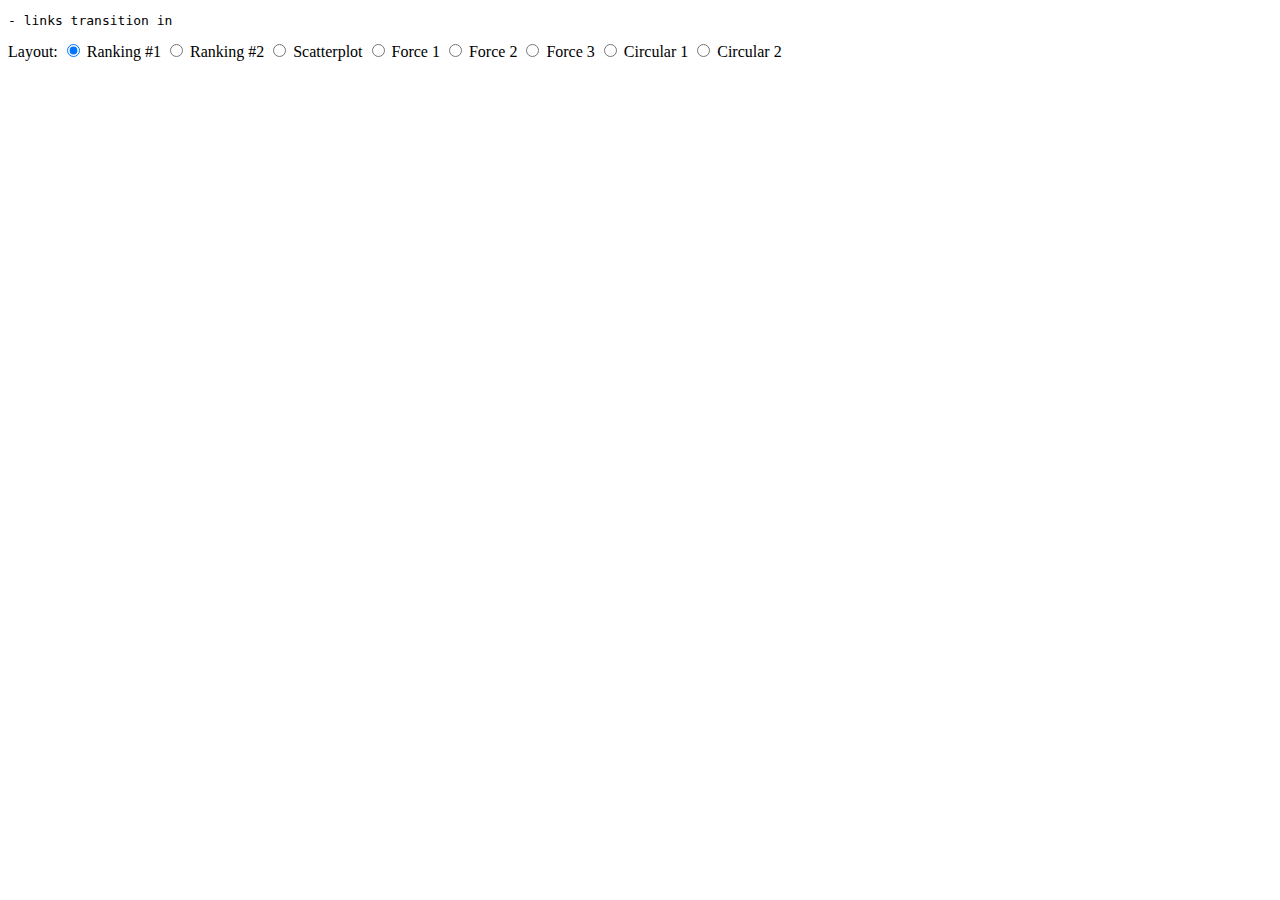
<file: hw2/graph_example.html>
<!DOCTYPE html>
<meta charset="utf-8">
<title>Homework 2 Graph</title>
	<style>
	.link {
		stroke: gray;
		stroke-width: .8px;
		opacity: 0.6;
	}
	
	.node {
		fill: white;
		stroke: #000;
		stroke-width: .9px;
	}
	
	.hover {
	fill: black;
	}
	
	.text {
		color: #000;
		font-family: "Times New Roman", Georgia, Serif;
		font-size: 10px;
	}
	
	.node--hidden {
		opacity: 0.1;
	}
	
	.node--highlight {
		opacity: 1;
	}
	
	.link--highlight {
	 	opacity: 1;
		stroke: #000;
	}

</style>
<body>
<script src="http://d3js.org/d3.v3.min.js"></script>
<pre>
- links transition in
</pre>
  <form>
  Layout:
    <label><input type="radio" name="layout" value="ranking_layout_even_spaced" checked> Ranking #1</label>
    <label><input type="radio" name="layout" value="ranking_layout_scaled"> Ranking #2</label>
    <label><input type="radio" name="layout" value="scatterplot_layout"> Scatterplot</label>
    <label><input type="radio" name="layout" value="force_layout"> Force 1</label>
    <label><input type="radio" name="layout" value="force_layout_grouped"> Force 2</label>
    <label><input type="radio" name="layout" value="force_layout_grouped_circular"> Force 3</label>
    <label><input type="radio" name="layout" value="circular_layout"> Circular 1</label>  
    <label><input type="radio" name="layout" value="circular_layout_grouped"> Circular 2</label>  
    </form>
  <form id="sort_by" style="display:none">
  Sort:
    <label><input type="radio" name="sort_by" value="gdp" checked> GDP</label>
    <label><input type="radio" name="sort_by" value="population" > Population</label>
  </form>

  <form id="sort_by_scatterplot" style="display:none">
  Sort:
    <label><input type="radio" name="sort_by_scatterplot" value="population_gdp" checked> Population and GDP</label>
    <label><input type="radio" name="sort_by_scatterplot" value="longitude_latitude" > Longitude and Latitude</label>
  </form>

  
<script>

d3.json("data/countries_1995_2012.json", function(data) {

var margin = {top: 10, bottom: 10, left: 10, right: 60};
var width = 1100 - margin.left - margin.right;
var height = 900 - margin.top - margin.bottom;
var height_ranking = 2400;

var nodeRadius = 5;

var active_layout = ranking_layout_even_spaced;

var svg = d3.select("body").append("svg")
            .attr("width", width)
            .attr("height", height);

var fill = d3.scale.category10();

var graph = {nodes: [], links: []};

var continents = ["Africa", "Americas", "Asia", "Europe", "Oceania"]; // better performance than implementing some map/foreachs to get the continents automatically
var groupScale = d3.scale.ordinal()
  .domain(continents)
  .rangePoints([-4,4], 0);

var selected_year = 1995;

var sort_by = "gdp";

var sort_by_scatterplot = ["population", "gdp"];

var accessor_selected_year_data = function(d) {
  year_data = [];
  d.years.forEach(function(m, i) {
    if (m.year == selected_year)
      year_data = m;
  });

  return year_data;
}

var accesor_sort_field = function(d) {
  return accessor_selected_year_data(d)[sort_by];
}

var accesor_sort_field_scatterplot_x = function(d) {
	if (sort_by_scatterplot[1] == "latitude")
		return d[sort_by_scatterplot[1]];
	else
  		return accessor_selected_year_data(d)[sort_by_scatterplot[1]];
}

var accesor_sort_field_scatterplot_y = function(d) {
	if (sort_by_scatterplot[0] == "longitude")
		return d[sort_by_scatterplot[0]];
	else
  		return accessor_selected_year_data(d)[sort_by_scatterplot[0]];
}

var accessor_population = function(d) {
  return accessor_selected_year_data(d).population;
}

var accessor_gdp = function(d) {
  return accessor_selected_year_data(d).gdp;
}



graph.nodes = data;

graph.nodes.forEach(function(d, i) {
  d.years.forEach(function(y, j) {
    if(y.year == selected_year) {
      y.top_partners.forEach(function(p, k) {

        var target_index = graph.nodes.map(function(c) {
                        return c.country_id;
                      }).indexOf(p.country_id);

        if (target_index >= 0) { 

          graph.links.push(
            { "source": graph.nodes[i],
              "target": graph.nodes[target_index]

              //,"total_export": p.total_export
             }); 
        }
      });

      
    }
  })
})

// Generate the force layout
var force = d3.layout.force()
    .size([width, height])
    .charge(-50)
    .linkDistance(100)
    .on("tick", tick)
    .on("start", function(d) {})
    .on("end", function(d) {})

function tick(d) {
  graph_update(0, false);
}

function force_layout() {

 force.nodes(graph.nodes)
      //.links(graph.links)
      .on("tick", tick)
      .start();
}


function force_layout_grouped() {

 force.on("tick", function(e){
   var k = 6 * e.alpha;

  graph.nodes.forEach(function(o, i) {
    o.x += groupScale(o.continent) * k;
    });

    graph_update(0, false);
 });

 force.nodes(graph.nodes)
    //  .links(graph.links)
      .start();
}


function force_layout_grouped_circular() {

   var r = Math.min(height, width)/2;

  var arc = d3.svg.arc()
          .outerRadius(r);

  var pie = d3.layout.pie()
          .value(function(d, i) { 
            return 1;  // We want an equal pie share/slice for each point
          });

  var groups = {};
  pie(continents).forEach(function(d) {
    d.innerRadius = 0;
    d.outerRadius = r;

    groups[d.data] = {
             "x": arc.centroid(d)[0],
             "y":arc.centroid(d)[1]
            };
  })
 
 
 force.on("tick", function(e){
   var k = 6 * e.alpha;

  graph.nodes.forEach(function(o, i) {
    o.x += groups[o.continent].x / 100 * k;
    o.y += groups[o.continent].y / 100 * k;
    });

    graph_update(0, false);
 });

 force.nodes(graph.nodes)
      //.links(graph.links)
      .start();
}


function circular_layout() {
  force.stop();

  var r = Math.min(height, width)/2;

  var arc = d3.svg.arc()
          .outerRadius(r);

  var pie = d3.layout.pie()
          .sort(function(a, b) { 
          if (sort_by == "population")
            return accessor_population(a) - accessor_population(b);
          else
            return accessor_gdp(a) - accessor_gdp(b);
          }) // Sorting
          .value(function(d, i) { 
            return 1;  // We want an equal pie share/slice for each point
          });

  graph.nodes = pie(graph.nodes).map(function(d, i) {
    // Needed to caclulate the centroid
    d.innerRadius = 0;
    d.outerRadius = r;

    // Building the data object we are going to return
    d.data.x = arc.centroid(d)[0]+width/2;
    d.data.y = arc.centroid(d)[1]+height/2;

    return d.data;
  })

  graph_update(500, true);
}


function circular_layout_grouped() {
  force.stop();
  var r = Math.min(height, width)/5;

  var arc = d3.svg.arc()
          .outerRadius(r);

  var pie_groups = d3.layout.pie()
          .value(function(d, i) { 
            return 1;  // We want an equal pie share/slice for each point
          });

  var groups = {};
  pie_groups(continents).forEach(function(d) {
    d.innerRadius = 0;
    d.outerRadius = r;

    groups[d.data] = {
             "x": arc.centroid(d)[0],
             "y":arc.centroid(d)[1]
            };
  })
 
  pie_nodes = d3.layout.pie()
          .sort(function(a, b) { 
          if (sort_by == "population")
            return accessor_population(a) - accessor_population(b);
          else
            return accessor_gdp(a) - accessor_gdp(b);
          }) // Sorting
          .value(function(d, i) { 
            return 1;  // We want an equal pie share/slice for each point
          });

  nested_nodes = d3.nest()
  				.key(function(d) {  return d.continent; })
  				.rollup(function(leaves) { return pie_nodes(leaves); })
				.entries(graph.nodes);

  graph.nodes = [];
  
  nested_nodes.forEach(function(g) {
    return g.values.forEach(function(d, i) {
        // Needed to caclulate the centroid
        d.innerRadius = 0;
        d.outerRadius = r;

        // Building the data object we are going to return
        d.data.x = arc.centroid(d)[0]+groups[d.data.continent].x*3 + 400;
        d.data.y = arc.centroid(d)[1]+groups[d.data.continent].y*3 + 400;

        graph.nodes.push(d.data);
      });
    });

  graph_update(500, true);
 
}

function ranking_layout_even_spaced() {
	force.stop();

	svg.attr("height", height_ranking);
	d3.select("form#sort_by").style("display", "block");
	d3.select("form#sort_by_scatterplot").style("display", "none");
	

	 link
		 .attr("x1", 0)
		 .attr("y1", 0)
		 .attr("x2", 0)
		 .attr("y2", 0);

	svg.selectAll(".node")
	.sort(function (a,b) {
		return d3.descending(accessor_selected_year_data(a)[sort_by], accessor_selected_year_data(b)[sort_by])
	})
	.transition(500)
	 .attr("transform", function(d, i) { 
       return "translate(10,"+(i*4*nodeRadius+20)+")"; 
     });

}

function ranking_layout_scaled() {
	force.stop();

	svg.attr("height", 600);

	var yScale = d3.scale.linear()
	.domain(d3.extent(data, accesor_sort_field))
	.range([600-20, 0]);  
	

	d3.select("form#sort_by").style("display", "block");
	d3.select("form#sort_by_scatterplot").style("display", "none");
	

	 link
		 .attr("x1", 0)
		 .attr("y1", 0)
		 .attr("x2", 0)
		 .attr("y2", 0);

	svg.selectAll(".node")
	.sort(function (a,b) {
		return d3.descending(accessor_selected_year_data(a)[sort_by], accessor_selected_year_data(b)[sort_by])
	})
	.transition(500)
	 .attr("transform", function(d, i) { 
       return "translate(10,"+(yScale(accessor_selected_year_data(d)[sort_by])+10)+")"; 
     });

}


function scatterplot_layout() {
	force.stop();

	var yScale = d3.scale.linear()
	.domain(d3.extent(data, accesor_sort_field_scatterplot_y))
	.range([0, 600]);  

	var xScale = d3.scale.linear()
	.domain(d3.extent(data, accesor_sort_field_scatterplot_x))
	.range([0, 600]);  
	
	
	d3.select("form#sort_by").style("display", "none");
	d3.select("form#sort_by_scatterplot").style("display", "block");


	 link
		 .attr("x1", 0)
		 .attr("y1", 0)
		 .attr("x2", 0)
		 .attr("y2", 0);

	svg.selectAll(".node")
	.transition(500)
	 .attr("transform", function(d, i) { 
       return "translate("+(xScale(accesor_sort_field_scatterplot_x(d))+10)+
       ","+(yScale(accesor_sort_field_scatterplot_y(d))+10)+")"; 
     });

}

function graph_update(duration, show_links) {
	svg.attr("height", height);
	d3.select("form#sort_by").style("display", "none");
	d3.select("form#sort_by_scatterplot").style("display", "none");


	if (active_layout == circular_layout || active_layout == circular_layout_grouped)
		d3.select("form#sort_by").style("display", "block");

	if (show_links) {
	  link.transition().duration(duration)
		  .attr("x1", function(d) { return d.target.x; })
		  .attr("y1", function(d) { return d.target.y; })
		  .attr("x2", function(d) { return d.source.x; })
		  .attr("y2", function(d) { return d.source.y; });
	} else {
		 link.transition().duration(duration)
		 .attr("x1", 0)
		 .attr("y1", 0)
		 .attr("x2", 0)
		 .attr("y2", 0);
	}

    node.transition().duration(duration)
      .attr("transform", function(d) { 
        return "translate("+d.x+","+d.y+")"; 
      });
}

function mouseovered(d) {
	if (active_layout == circular_layout || active_layout == circular_layout_grouped) {
	   node
	   .each(function(n) { n.partner = false; })

	  link
	  .classed("link--highlight", function(l) { if (l.source === d) return l.target.partner = true; })
		.filter(function(l) { return l.source === d; })
		  .each(function() { this.parentNode.appendChild(this); });

	  node
		.classed("node--hidden", function(n) { return !(n.partner || n === d); })

	   d3.selectAll(".node").each(function() { this.parentNode.appendChild(this); });

	d3.select(this).classed("hover", true);
	}
}

function mouseouted(d) {
	link
	.classed("link--highlight", false);
		
	  node
	  .classed("node--highlight", false)
	  .classed("node--hidden", false)
	  .classed("hover", false);
	  
	}


d3.selectAll("input[name=\"layout\"]").on("click", function() { 
eval("active_layout = " + this.value); 
active_layout();
});

d3.select("input[value=\"nosize\"]").on("click", function() {
  d3.selectAll("circle").transition().duration(500).attr("r", nodeRadius);
})

d3.selectAll("input[name=\"sort_by\"]").on("click", function(){ 
sort_by = this.value; 
active_layout(); });

d3.selectAll("input[name=\"sort_by_scatterplot\"]").on("click", function(){ 
sort_by_scatterplot = this.value.split("_"); 
scatterplot_layout(); });


var link = svg.selectAll(".link")
              .data(graph.links);

link.enter().append("line")
    .attr("class", "link")
     .attr("x1", 0)
     .attr("x2", 0)
     .attr("y1", 0)
     .attr("y2", 0)

var node = svg.selectAll(".node")
              .data(graph.nodes)
            .enter()
              .append("g").attr("class", "node")
		      .on("mouseover", mouseovered)
		      .on("mouseout", mouseouted)
		      .attr("transform", function(d) { 
        		return "translate(0,0)"; 
      		});

node.append("circle")
    .attr("r", nodeRadius)

node.append("text")
  .text(function (d) { return d.name;})
  .attr("x", 7)
  .attr("y", 3)
  .attr("class", "text");

active_layout();

});
</script>
</body>
</html>
</file>
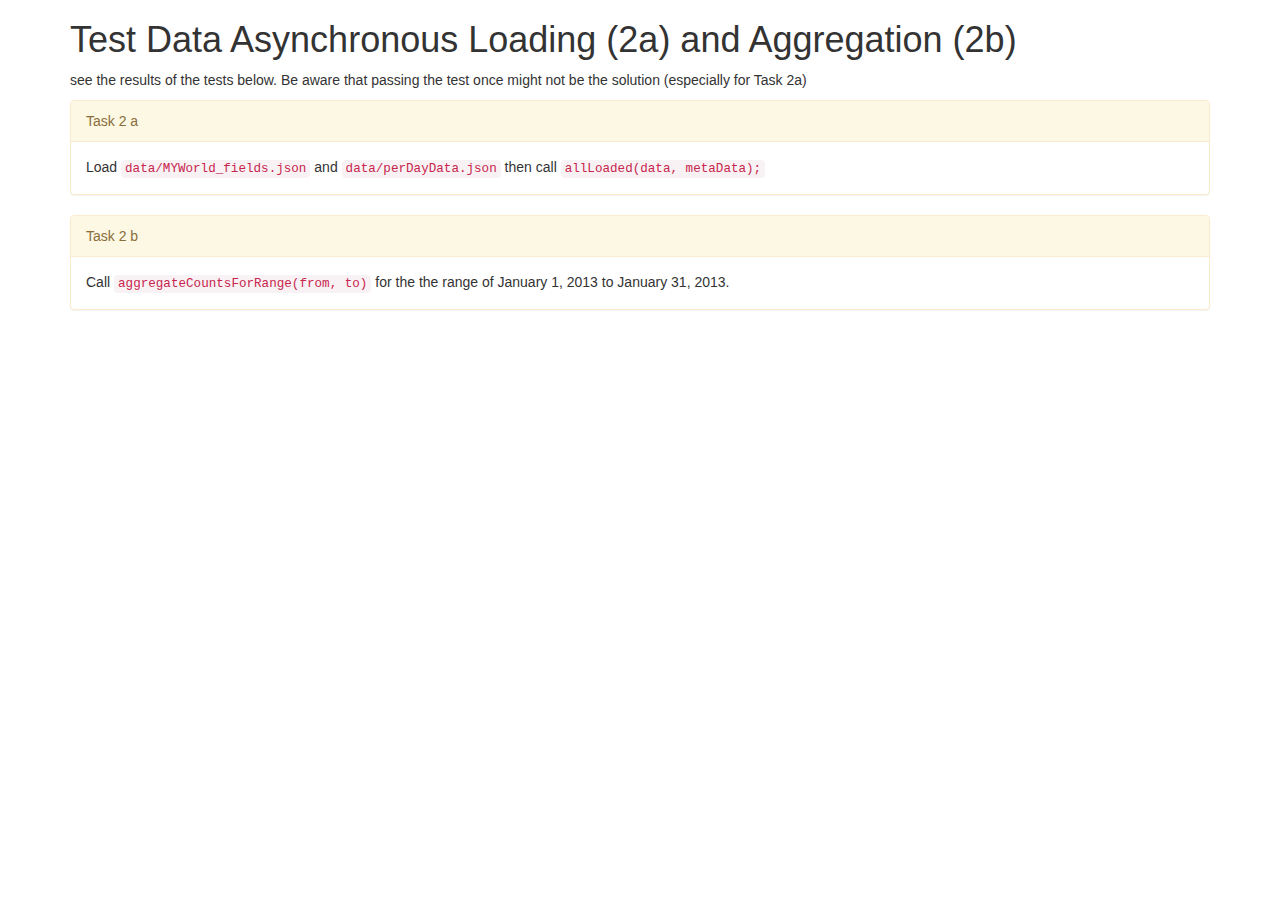
<file: hw3/2_Tasks.html>
<!DOCTYPE html>
<html>
<head lang="en">
    <meta charset="UTF-8">
    <title>Homework 3 - Tasks 2a and 2b</title>

    <!-- ADD Libraries-->
    <script src="libs/d3/d3.min.js" charset="utf-8"></script>
    <script src="libs/jquery/jquery-2.1.1.min.js" charset="utf-8"></script>
    <script src="libs/bootstrap/js/bootstrap.min.js" charset="utf-8"></script>
	<script src="http://d3js.org/queue.v1.min.js"></script>

    <script src="http://hs8.de/cs171_tests/tester.js"></script>

    <!--Stylesheets-->
    <link rel="stylesheet" type="text/css" href="libs/bootstrap/css/bootstrap.min.css">

    <!-- Get some nice font-->
    <link href='http://fonts.googleapis.com/css?family=PT+Sans:400,700' rel='stylesheet' type='text/css'>
</head>
<body>


<div class="container">
    <h1>Test Data Asynchronous Loading (2a) and  Aggregation (2b)</h1>

    <p> see the results of the tests below. Be aware that passing the test once might
    not be the solution (especially for Task 2a)</p>

    <div class="panel panel-warning" id="t2a">
        <div class="panel-heading ">Task 2 a</div>
        <div class="panel-body">
            Load <code>data/MYWorld_fields.json</code> and <code>data/perDayData.json</code> then call <code>allLoaded(data, metaData);</code>
        </div>
    </div>


    <div class="panel panel-warning" id="t2b">
        <div class="panel-heading">Task 2 b</div>
        <div class="panel-body">

            Call <code>aggregateCountsForRange(from, to)</code> for the the range of January 1, 2013 to January 31, 2013.


        </div>
    </div>


</div>


<script>

	$(function () {
        var allData = [];
	    var metaData = {};
        var dateFormatter = d3.time.format("%Y-%m-%d");


        var aggregateCountsForRange = function(from, to){

            var count = d3.sum(allData.filter(function(d){return d.time>=from && d.time<=to;}), function(d){return d.count;});

            // TODO: TASK 2 B -- count here for the given time range
            // you might make use of the map and filter functions
            // HINT: javascript Date objects are comparable !!
            // see: http://www.w3schools.com/js/js_date_methods.asp







            // after you assigned a value to the count variable
            // this function checks if your count is correct
            // you need an active internet connection for this to work
            cs171Test.checkCount(count);
			
			return count;


        }



        function allLoaded(perDay,meta){

            metaData = meta;

            // this will transform your data in a nicer form
            allData = perDay.map(function (d) {
                        var res = {
                            time: dateFormatter.parse(d.day),
                            count: +d["count(*)"]
                        };

                        return res;
                    }
            )

            console.log(allData);

           // this function is the test function if your code works correct
            // you need an active internet connection for it to work
            cs171Test.allLoaded(allData,metaData);

            // the aggreagte function is called with two parameters
            aggregateCountsForRange(dateFormatter.parse("2013-01-01"), dateFormatter.parse("2013-01-31"))
        }


        // TODO: TASK 2 A -- implement your data loading here and then call "allLoaded(perDayData, metaData)"
		queue()
		.defer(d3.json, 'data/perDayData.json') 
		.defer(d3.json, 'data/MYWorld_fields.json') 
		    .await(function(error, perDayData, metaData) {
		    
				allLoaded(perDayData, metaData)
			
		    }
		);
		
	})
</script>




</body>
</html>
</file>
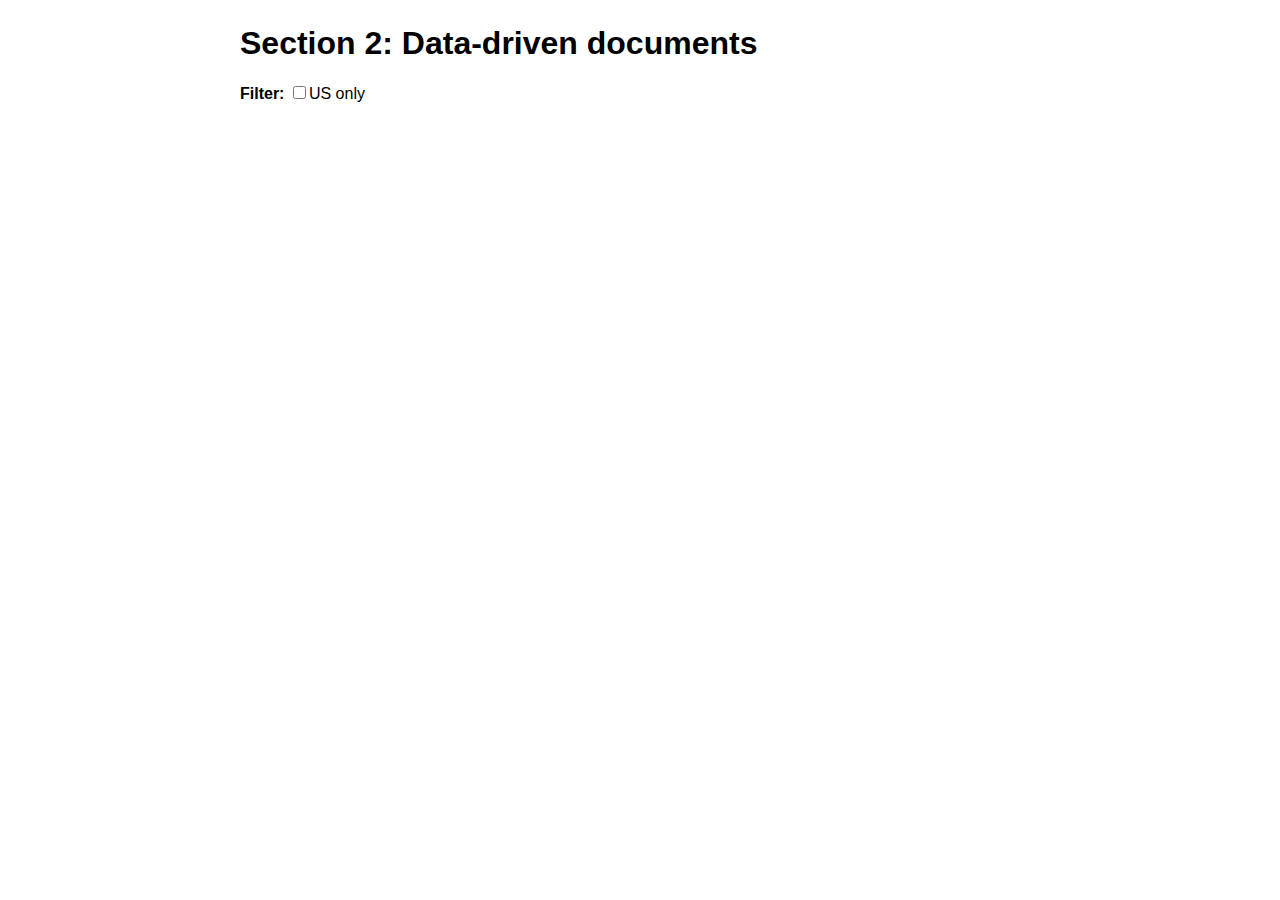
<file: section2/material/chart-extra.html>
<!DOCTYPE html>
<html>
<head>
<script src="http://d3js.org/d3.v3.min.js"></script>
  <style type="text/css">
    body {
      width: 800px;
      margin: 25px auto;
      font-family: "Helvetica Neue", Helvetica, Arial, "Lucida Grande", sans-serif;
    }
    rect {
        fill-opacity: 0.8;
    }
    rect:hover {
        fill-opacity: 1;
    }
  </style>
</head>
<body>
  <h1>Section 2: Data-driven documents</h1>

  <div>
    <strong>Filter:</strong>
    <label><input type="checkbox" name="US" value="1" id="filter-us-only" />US only</label>
  </div>

  <script type="text/javascript">

  var margin = {top: 40, bottom: 10, left: 20, right: 20};
  var width = 800 - margin.left - margin.right;
  var height = 600 - margin.top - margin.bottom;

  // Creates sources <svg> element
  var svg = d3.select("body").append("svg")
              .attr("width", width+margin.left+margin.right)
              .attr("height", height+margin.top+margin.bottom);

  // Group used to enforce margin
  var g = svg.append("g")
              .attr("transform", "translate("+margin.left+","+margin.top+")");

  // Global variable for all data
  var data;

  var bar_height = 50;

  // Scales setup
  var scale = d3.scale.linear()
    .range([0, width]);

  /////////////////////////

  d3.json("http://api.openweathermap.org/data/2.5/group?id=5391959,4930956,5128581,1850147,4140963,5368361,3530597,1835848,1816670,2643743&units=imperial", function(json) {
    data = json.list.map(function(d) {
      return {"temperature": d["main"]["temp"], "location": {"city": d["name"], "country": d["sys"]["country"]}};
    });

    scale.domain([0, 200]);  // This should use d3.max() and be based on the data

    var rect = g.selectAll("rect")
        .data(data)
      .enter().append("rect")
      .attr("fill", "steelblue")
      .attr("width", function(d, i) {
          return scale(d["temperature"]);
      })
      .attr("height", bar_height)
      .attr("x", 0)
      .attr("y", function(d, i) {
          return (bar_height + 5) * i;
      });

    rect.append("title")
      .text(function(d, i) {
        return d["location"]["city"];
      });
  });

  d3.select("#filter-us-only").on("change", function() {
    // This will be triggered when the user selects or unselects the checkbox

    if (d3.select(this).property('checked') == true) {
      // Checkbox was just checked

      var filtered_data = data.filter(function(d) {
        // Keep only data element whose country is US
        return d["location"]["country"] == "US";
      })

      update(filtered_data);  // Update the chart with the filtered data
    } else {
      // Checkbox was just unchecked
      update(data);  // Update the chart with all the data we have
    }
  });

  function update(new_data) {
    // Render the chart with new data

    // Data join
    var rect = g.selectAll("rect")
        .data(new_data);

    // Append new rects, if required
    rect.enter().append("rect");

    // Applies to Enter + Update set
    rect
      .attr("fill", "steelblue")
      .attr("width", function(d, i) {
          return scale(d["temperature"]);
      })
      .attr("height", bar_height)
      .attr("x", 0)
      .attr("y", function(d, i) {
          return (bar_height + 5) * i;
      });

    // Applies to the Exit set
    rect.exit()
      .remove();

    // Nested data join
    var labels = rect.selectAll("title")
      .data(function(d) { return [d]; });

    // Append new titles, if required
    labels.enter().append("title");

    // Applies to Enter + Update set
    labels
      .text(function(d, i) {
        return d["location"]["city"];
      });

    // Applies to the Exit set
    labels.exit()
      .remove();

  }

  </script>
</body>
</html>
</file>
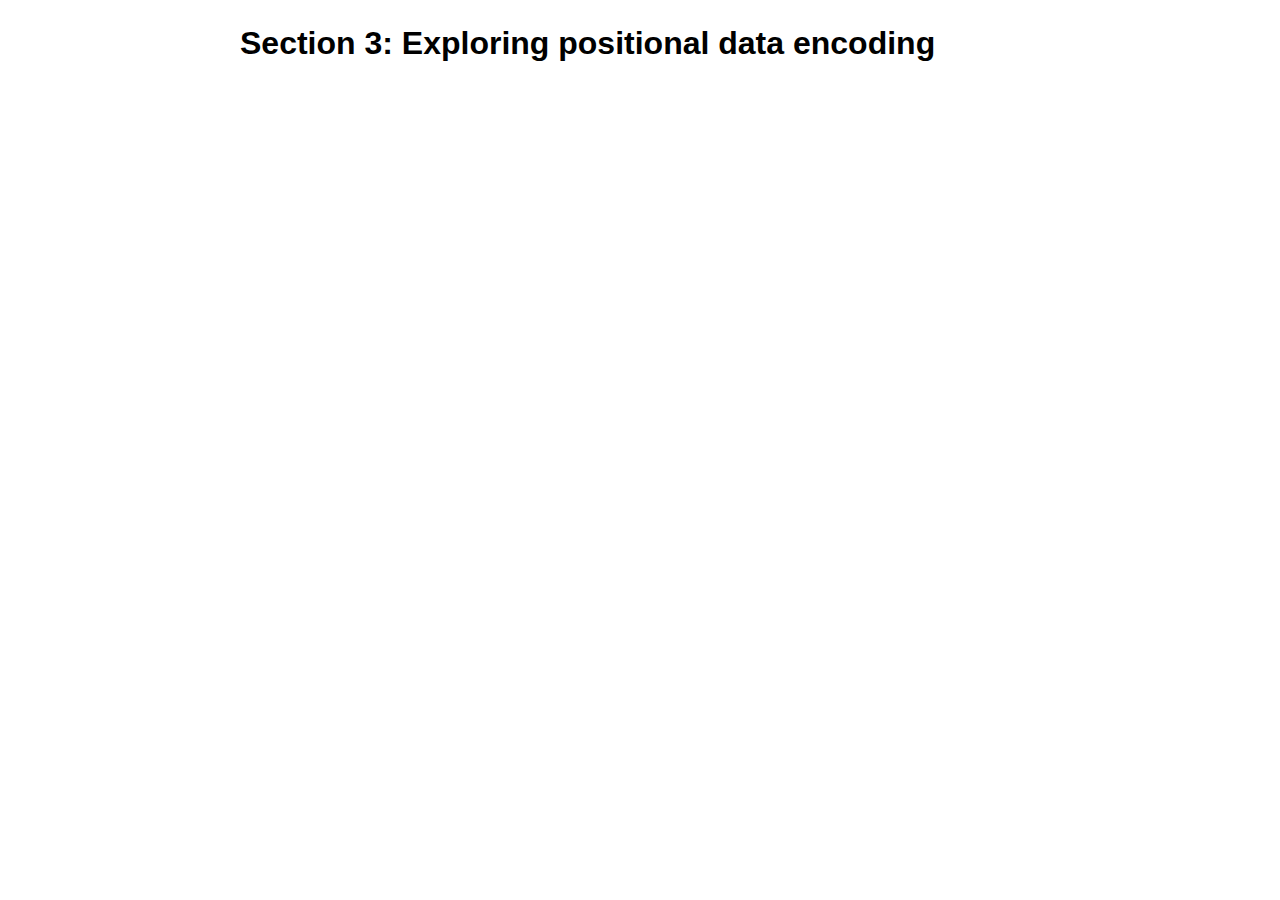
<file: section3/material/circles.html>
<!DOCTYPE html>
<html>
<head>
<script src="http://d3js.org/d3.v3.min.js"></script>
  <style type="text/css">
    body {
      width: 800px;
      margin: 25px auto;
      font-family: "Helvetica Neue", Helvetica, Arial, "Lucida Grande", sans-serif;
    }
    circle {
      fill: steelblue;
      fill-opacity: 0.8;
    }
  </style>
</head>
<body>
  <h1>Section 3: Exploring positional data encoding</h1>

  <script type="text/javascript">

  var margin = {top: 40, bottom: 10, left: 20, right: 20};
  var width = 800 - margin.left - margin.right;
  var height = 600 - margin.top - margin.bottom;

  // Creates sources <svg> element and inner g (for margins)
  var svg = d3.select("body").append("svg")
              .attr("width", width+margin.left+margin.right)
              .attr("height", height+margin.top+margin.bottom)
            .append("g")
              .attr("transform", "translate("+margin.left+","+margin.top+")");

  /////////////////////////

  d3.json("characters.json", function(data) {
    console.log(data);

    // Nodes data join
    var node = svg.selectAll(".node")
        .data(data);

    node
      .enter().append("circle");

    node
      .attr("class", "node")
      .attr("r", 10)
      .attr("cx", function(d) {
          return Math.random() * width;
      }).attr("cy", function(d) {
          return Math.random() * height;
      });

    node
      .exit()
      .remove();
  });

  </script>
</body>
</html>
</file>
<file: hw3/css/myStyle.css>
body{
    font-family: 'PT Sans', sans-serif;
}
.axis text {
    font: 10px sans-serif;
}

.axis line {
    fill: none;
    stroke: #000;
    shape-rendering: crispEdges;
}

.axis path {
    fill: none;
    stroke: #FFF;
    shape-rendering: crispEdges;
}

#ageVis > svg > g > g > g > line {
  stroke: #FFF;
}

.boundingBox{
    cursor: pointer;
    fill: grey;
    fill-opacity: .3;
    pointer-events: all;
}

.brush{
    fill: darkgrey;
    fill-opacity: .5;
    pointer-events: none;
}

.brush .extent {
  stroke: #fff;
  fill-opacity: .125;
  shape-rendering: crispEdges;
}

.area {
  fill: black;
}

.circle {
 stroke-width: 1;
 fill: none
}

.circle_label {
  font: 10px sans-serif;
  text-anchor: middle;
}


.vis_label {
  font: 12px sans-serif;
  font-weight:  300;
  text-anchor: left;
  fill: black;
  text-decoration: underline;
}


#countVis {
  margin-top: 20px;
}

#agevis {
  margin-top: 0px;
  margin-bottom: -30px;
  margin-left: 45px;
}

#prioVis {
  margin-top: 30px;
}

.brush_label {
  font: 10px sans-serif;
  text-anchor: middle;
}


#averageLine {
  shape-rendering: crispEdges;
  fill: grey;
}
</file>
